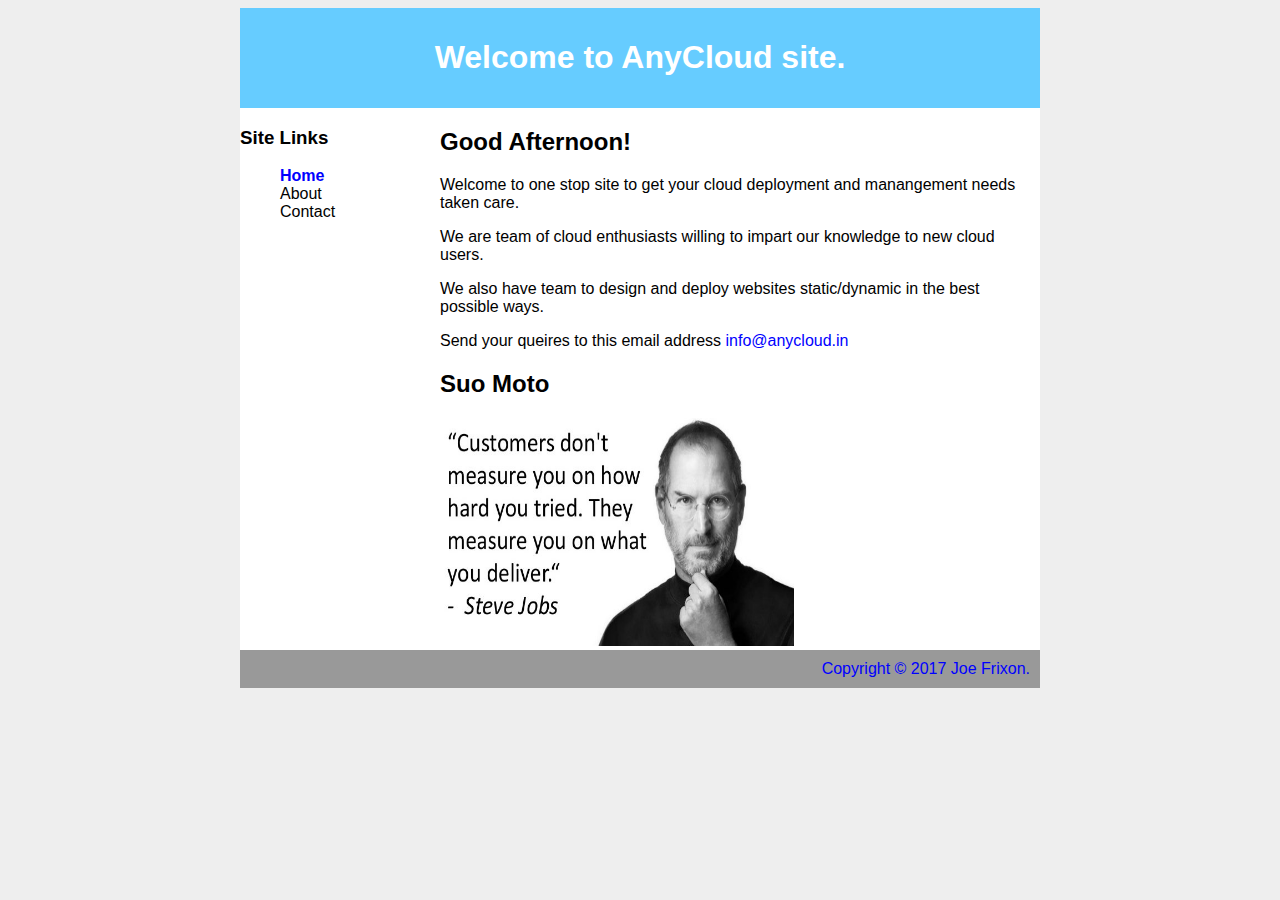
<file: index.html>
<!DOCTYPE html>
<html>
<head>
	<title>AnyCloud</title>
	<link rel="stylesheet" type="text/css" href="style.css">
</head>
<body>
	<div id="container">
		<div id="header">
			<h1> Welcome to AnyCloud site.<h1>

		</div>
		<div id="content">
			<div id="nav">
			<h3>Site Links</h3>
			<ul>
				<li><a class="selected" href="">Home</a></li>
				<li>About</li>
				<li>Contact</li>
			</ul>
			</div>
			<div id="main">
				<h2>
					<script language="JavaScript"> 
					var myDate = new Date(); 
					if ( myDate.getHours() < 12 )  
						{ 
						    document.write("Good Morning!"); 
						} 
					else 
					if ( myDate.getHours() >= 12 && myDate.getHours() <= 17 ) 
						{ 
						    document.write("Good Afternoon!"); 
						} 
					else 
					if ( myDate.getHours() > 17 && myDate.getHours() <= 24 ) 
						{ 
						    document.write("Good Evening!"); 
						} 
					</script> 
				
				</h2>
			<p>Welcome to one stop site to get your cloud deployment and manangement needs taken care.</p>
			<p>We are team of cloud enthusiasts willing to impart our knowledge to new cloud users.</p>
			<p>We also have team to design and deploy websites static/dynamic in the best possible ways.</p>
			<p>Send your queires to this email address <a href="mailto:joef@anycloud.in">info@anycloud.in</a> </p>
			<h2>Suo Moto</h2>
			<img src="Customer.jpg" alt="Customer is always Right" style="width:354px;height:228px;">
			</div>
		<div id="footer">
		Copyright &copy; 2017 Joe Frixon.
		</div>


	</div>

</body>
</html>
</file>
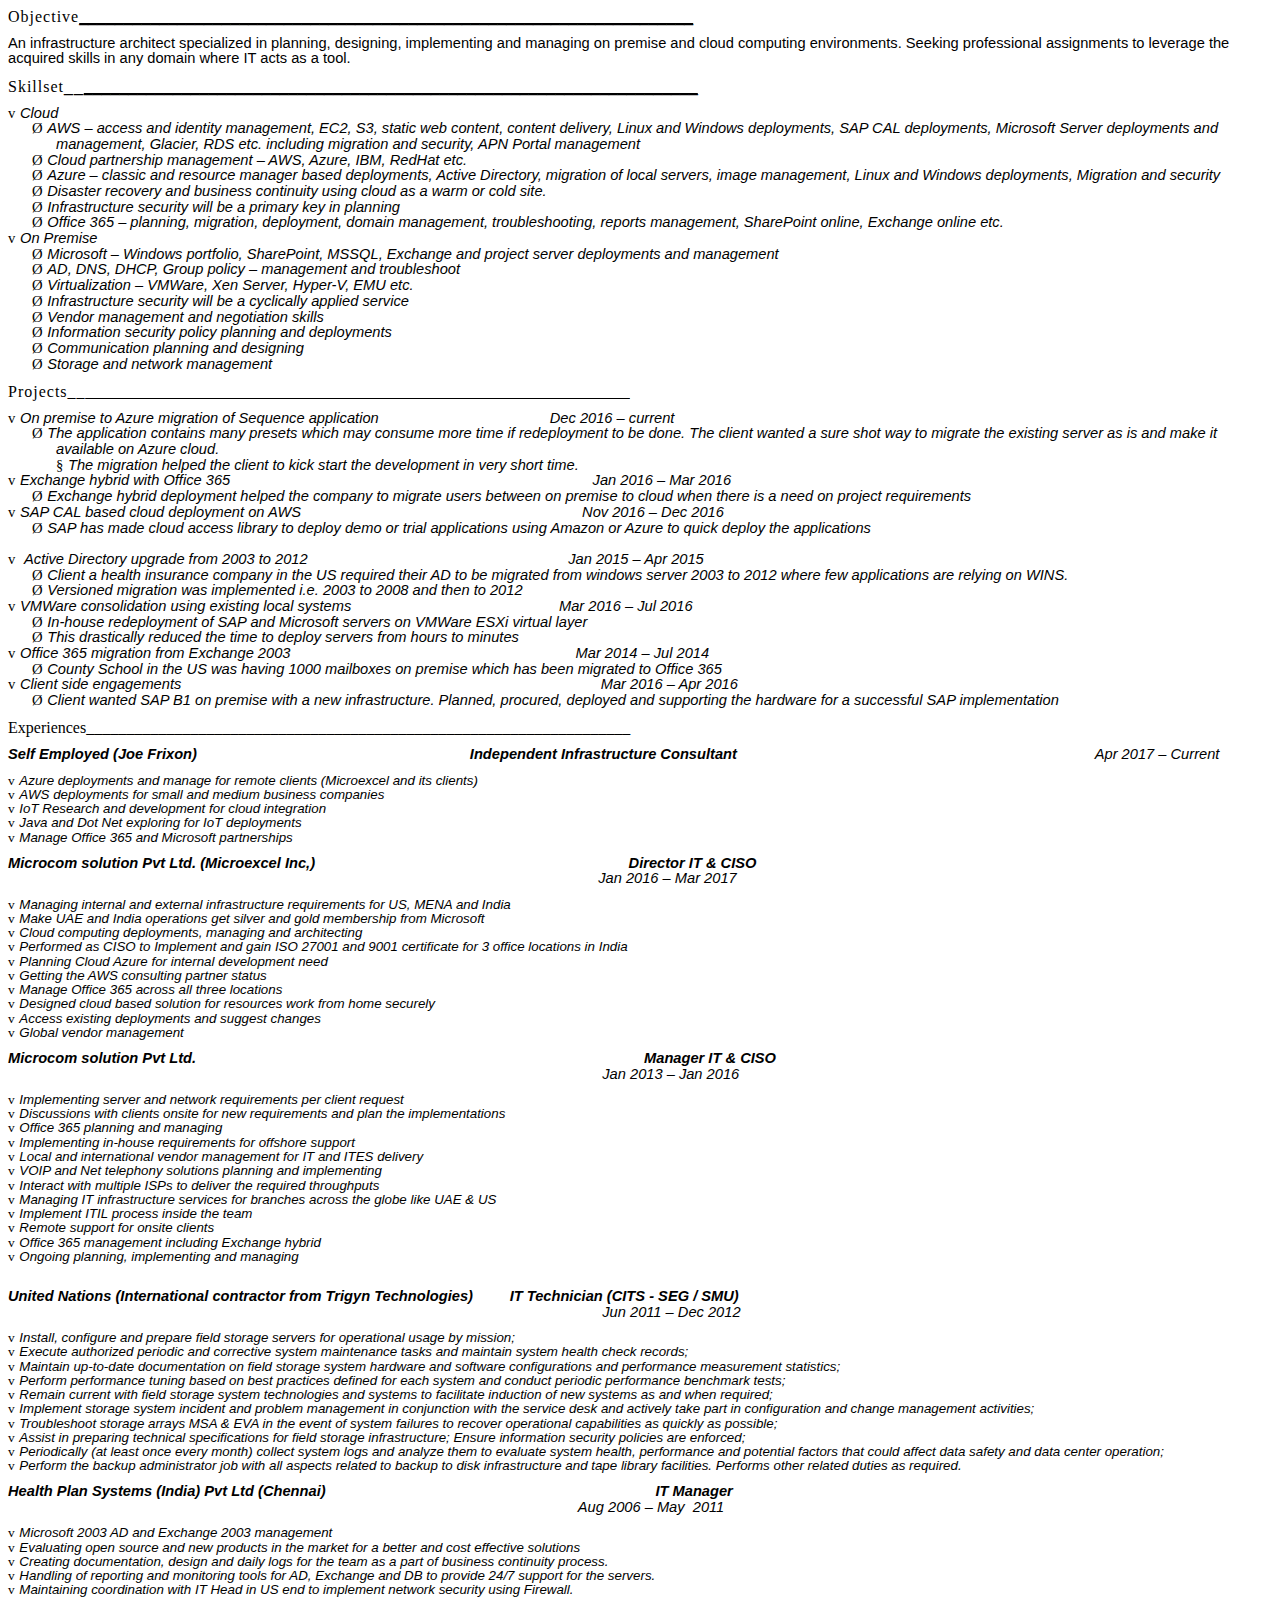
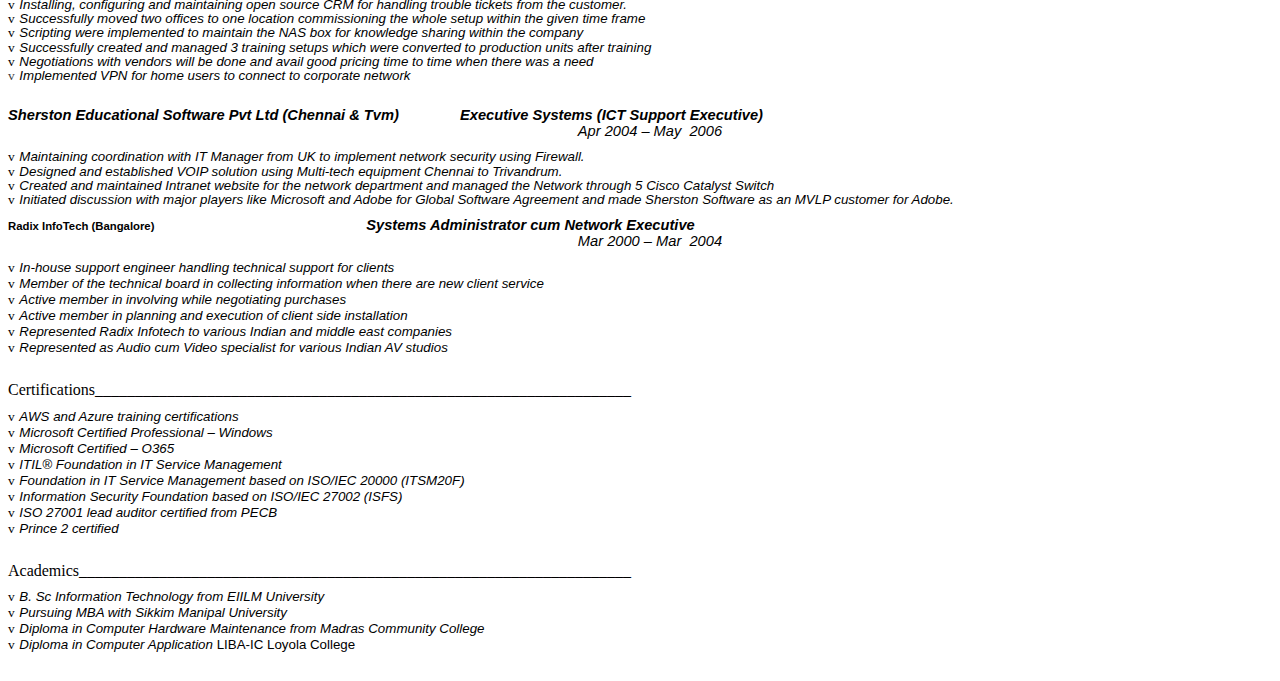
<file: cv/index.html>
<html xmlns:v="urn:schemas-microsoft-com:vml"
xmlns:o="urn:schemas-microsoft-com:office:office"
xmlns:w="urn:schemas-microsoft-com:office:word"
xmlns:m="http://schemas.microsoft.com/office/2004/12/omml"
xmlns="http://www.w3.org/TR/REC-html40">

<head>
<meta http-equiv=Content-Type content="text/html; charset=windows-1252">
<meta name=ProgId content=Word.Document>
<meta name=Generator content="Microsoft Word 15">
<meta name=Originator content="Microsoft Word 15">
<link rel=File-List href="index_files/filelist.xml">
<!--[if gte mso 9]><xml>
 <o:DocumentProperties>
  <o:Author>Joe Frixon</o:Author>
  <o:LastAuthor>Joe Frixon</o:LastAuthor>
  <o:Revision>2</o:Revision>
  <o:TotalTime>2</o:TotalTime>
  <o:Created>2017-06-08T07:17:00Z</o:Created>
  <o:LastSaved>2017-06-08T07:17:00Z</o:LastSaved>
  <o:Pages>4</o:Pages>
  <o:Words>1504</o:Words>
  <o:Characters>8575</o:Characters>
  <o:Lines>71</o:Lines>
  <o:Paragraphs>20</o:Paragraphs>
  <o:CharactersWithSpaces>10059</o:CharactersWithSpaces>
  <o:Version>16.00</o:Version>
 </o:DocumentProperties>
 <o:OfficeDocumentSettings>
  <o:RelyOnVML/>
  <o:AllowPNG/>
 </o:OfficeDocumentSettings>
</xml><![endif]-->
<link rel=themeData href="index_files/themedata.thmx">
<link rel=colorSchemeMapping href="index_files/colorschememapping.xml">
<!--[if gte mso 9]><xml>
 <w:WordDocument>
  <w:SpellingState>Clean</w:SpellingState>
  <w:GrammarState>Clean</w:GrammarState>
  <w:TrackMoves>false</w:TrackMoves>
  <w:TrackFormatting/>
  <w:PunctuationKerning/>
  <w:ValidateAgainstSchemas/>
  <w:SaveIfXMLInvalid>false</w:SaveIfXMLInvalid>
  <w:IgnoreMixedContent>false</w:IgnoreMixedContent>
  <w:AlwaysShowPlaceholderText>false</w:AlwaysShowPlaceholderText>
  <w:DoNotPromoteQF/>
  <w:LidThemeOther>EN-US</w:LidThemeOther>
  <w:LidThemeAsian>X-NONE</w:LidThemeAsian>
  <w:LidThemeComplexScript>TA</w:LidThemeComplexScript>
  <w:Compatibility>
   <w:BreakWrappedTables/>
   <w:SnapToGridInCell/>
   <w:WrapTextWithPunct/>
   <w:UseAsianBreakRules/>
   <w:DontGrowAutofit/>
   <w:SplitPgBreakAndParaMark/>
   <w:EnableOpenTypeKerning/>
   <w:DontFlipMirrorIndents/>
   <w:OverrideTableStyleHps/>
  </w:Compatibility>
  <m:mathPr>
   <m:mathFont m:val="Cambria Math"/>
   <m:brkBin m:val="before"/>
   <m:brkBinSub m:val="&#45;-"/>
   <m:smallFrac m:val="off"/>
   <m:dispDef/>
   <m:lMargin m:val="0"/>
   <m:rMargin m:val="0"/>
   <m:defJc m:val="centerGroup"/>
   <m:wrapIndent m:val="1440"/>
   <m:intLim m:val="subSup"/>
   <m:naryLim m:val="undOvr"/>
  </m:mathPr></w:WordDocument>
</xml><![endif]--><!--[if gte mso 9]><xml>
 <w:LatentStyles DefLockedState="false" DefUnhideWhenUsed="false"
  DefSemiHidden="false" DefQFormat="false" DefPriority="99"
  LatentStyleCount="374">
  <w:LsdException Locked="false" Priority="0" QFormat="true" Name="Normal"/>
  <w:LsdException Locked="false" Priority="9" QFormat="true" Name="heading 1"/>
  <w:LsdException Locked="false" Priority="9" SemiHidden="true"
   UnhideWhenUsed="true" QFormat="true" Name="heading 2"/>
  <w:LsdException Locked="false" Priority="9" SemiHidden="true"
   UnhideWhenUsed="true" QFormat="true" Name="heading 3"/>
  <w:LsdException Locked="false" Priority="9" SemiHidden="true"
   UnhideWhenUsed="true" QFormat="true" Name="heading 4"/>
  <w:LsdException Locked="false" Priority="9" SemiHidden="true"
   UnhideWhenUsed="true" QFormat="true" Name="heading 5"/>
  <w:LsdException Locked="false" Priority="9" SemiHidden="true"
   UnhideWhenUsed="true" QFormat="true" Name="heading 6"/>
  <w:LsdException Locked="false" Priority="9" SemiHidden="true"
   UnhideWhenUsed="true" QFormat="true" Name="heading 7"/>
  <w:LsdException Locked="false" Priority="9" SemiHidden="true"
   UnhideWhenUsed="true" QFormat="true" Name="heading 8"/>
  <w:LsdException Locked="false" Priority="9" SemiHidden="true"
   UnhideWhenUsed="true" QFormat="true" Name="heading 9"/>
  <w:LsdException Locked="false" SemiHidden="true" UnhideWhenUsed="true"
   Name="index 1"/>
  <w:LsdException Locked="false" SemiHidden="true" UnhideWhenUsed="true"
   Name="index 2"/>
  <w:LsdException Locked="false" SemiHidden="true" UnhideWhenUsed="true"
   Name="index 3"/>
  <w:LsdException Locked="false" SemiHidden="true" UnhideWhenUsed="true"
   Name="index 4"/>
  <w:LsdException Locked="false" SemiHidden="true" UnhideWhenUsed="true"
   Name="index 5"/>
  <w:LsdException Locked="false" SemiHidden="true" UnhideWhenUsed="true"
   Name="index 6"/>
  <w:LsdException Locked="false" SemiHidden="true" UnhideWhenUsed="true"
   Name="index 7"/>
  <w:LsdException Locked="false" SemiHidden="true" UnhideWhenUsed="true"
   Name="index 8"/>
  <w:LsdException Locked="false" SemiHidden="true" UnhideWhenUsed="true"
   Name="index 9"/>
  <w:LsdException Locked="false" Priority="39" SemiHidden="true"
   UnhideWhenUsed="true" Name="toc 1"/>
  <w:LsdException Locked="false" Priority="39" SemiHidden="true"
   UnhideWhenUsed="true" Name="toc 2"/>
  <w:LsdException Locked="false" Priority="39" SemiHidden="true"
   UnhideWhenUsed="true" Name="toc 3"/>
  <w:LsdException Locked="false" Priority="39" SemiHidden="true"
   UnhideWhenUsed="true" Name="toc 4"/>
  <w:LsdException Locked="false" Priority="39" SemiHidden="true"
   UnhideWhenUsed="true" Name="toc 5"/>
  <w:LsdException Locked="false" Priority="39" SemiHidden="true"
   UnhideWhenUsed="true" Name="toc 6"/>
  <w:LsdException Locked="false" Priority="39" SemiHidden="true"
   UnhideWhenUsed="true" Name="toc 7"/>
  <w:LsdException Locked="false" Priority="39" SemiHidden="true"
   UnhideWhenUsed="true" Name="toc 8"/>
  <w:LsdException Locked="false" Priority="39" SemiHidden="true"
   UnhideWhenUsed="true" Name="toc 9"/>
  <w:LsdException Locked="false" SemiHidden="true" UnhideWhenUsed="true"
   Name="Normal Indent"/>
  <w:LsdException Locked="false" SemiHidden="true" UnhideWhenUsed="true"
   Name="footnote text"/>
  <w:LsdException Locked="false" SemiHidden="true" UnhideWhenUsed="true"
   Name="annotation text"/>
  <w:LsdException Locked="false" SemiHidden="true" UnhideWhenUsed="true"
   Name="header"/>
  <w:LsdException Locked="false" SemiHidden="true" UnhideWhenUsed="true"
   Name="footer"/>
  <w:LsdException Locked="false" SemiHidden="true" UnhideWhenUsed="true"
   Name="index heading"/>
  <w:LsdException Locked="false" Priority="35" SemiHidden="true"
   UnhideWhenUsed="true" QFormat="true" Name="caption"/>
  <w:LsdException Locked="false" SemiHidden="true" UnhideWhenUsed="true"
   Name="table of figures"/>
  <w:LsdException Locked="false" SemiHidden="true" UnhideWhenUsed="true"
   Name="envelope address"/>
  <w:LsdException Locked="false" SemiHidden="true" UnhideWhenUsed="true"
   Name="envelope return"/>
  <w:LsdException Locked="false" SemiHidden="true" UnhideWhenUsed="true"
   Name="footnote reference"/>
  <w:LsdException Locked="false" SemiHidden="true" UnhideWhenUsed="true"
   Name="annotation reference"/>
  <w:LsdException Locked="false" SemiHidden="true" UnhideWhenUsed="true"
   Name="line number"/>
  <w:LsdException Locked="false" SemiHidden="true" UnhideWhenUsed="true"
   Name="page number"/>
  <w:LsdException Locked="false" SemiHidden="true" UnhideWhenUsed="true"
   Name="endnote reference"/>
  <w:LsdException Locked="false" SemiHidden="true" UnhideWhenUsed="true"
   Name="endnote text"/>
  <w:LsdException Locked="false" SemiHidden="true" UnhideWhenUsed="true"
   Name="table of authorities"/>
  <w:LsdException Locked="false" SemiHidden="true" UnhideWhenUsed="true"
   Name="macro"/>
  <w:LsdException Locked="false" SemiHidden="true" UnhideWhenUsed="true"
   Name="toa heading"/>
  <w:LsdException Locked="false" SemiHidden="true" UnhideWhenUsed="true"
   Name="List"/>
  <w:LsdException Locked="false" SemiHidden="true" UnhideWhenUsed="true"
   Name="List Bullet"/>
  <w:LsdException Locked="false" SemiHidden="true" UnhideWhenUsed="true"
   Name="List Number"/>
  <w:LsdException Locked="false" SemiHidden="true" UnhideWhenUsed="true"
   Name="List 2"/>
  <w:LsdException Locked="false" SemiHidden="true" UnhideWhenUsed="true"
   Name="List 3"/>
  <w:LsdException Locked="false" SemiHidden="true" UnhideWhenUsed="true"
   Name="List 4"/>
  <w:LsdException Locked="false" SemiHidden="true" UnhideWhenUsed="true"
   Name="List 5"/>
  <w:LsdException Locked="false" SemiHidden="true" UnhideWhenUsed="true"
   Name="List Bullet 2"/>
  <w:LsdException Locked="false" SemiHidden="true" UnhideWhenUsed="true"
   Name="List Bullet 3"/>
  <w:LsdException Locked="false" SemiHidden="true" UnhideWhenUsed="true"
   Name="List Bullet 4"/>
  <w:LsdException Locked="false" SemiHidden="true" UnhideWhenUsed="true"
   Name="List Bullet 5"/>
  <w:LsdException Locked="false" SemiHidden="true" UnhideWhenUsed="true"
   Name="List Number 2"/>
  <w:LsdException Locked="false" SemiHidden="true" UnhideWhenUsed="true"
   Name="List Number 3"/>
  <w:LsdException Locked="false" SemiHidden="true" UnhideWhenUsed="true"
   Name="List Number 4"/>
  <w:LsdException Locked="false" SemiHidden="true" UnhideWhenUsed="true"
   Name="List Number 5"/>
  <w:LsdException Locked="false" Priority="10" QFormat="true" Name="Title"/>
  <w:LsdException Locked="false" SemiHidden="true" UnhideWhenUsed="true"
   Name="Closing"/>
  <w:LsdException Locked="false" SemiHidden="true" UnhideWhenUsed="true"
   Name="Signature"/>
  <w:LsdException Locked="false" Priority="1" SemiHidden="true"
   UnhideWhenUsed="true" Name="Default Paragraph Font"/>
  <w:LsdException Locked="false" SemiHidden="true" UnhideWhenUsed="true"
   Name="Body Text"/>
  <w:LsdException Locked="false" SemiHidden="true" UnhideWhenUsed="true"
   Name="Body Text Indent"/>
  <w:LsdException Locked="false" SemiHidden="true" UnhideWhenUsed="true"
   Name="List Continue"/>
  <w:LsdException Locked="false" SemiHidden="true" UnhideWhenUsed="true"
   Name="List Continue 2"/>
  <w:LsdException Locked="false" SemiHidden="true" UnhideWhenUsed="true"
   Name="List Continue 3"/>
  <w:LsdException Locked="false" SemiHidden="true" UnhideWhenUsed="true"
   Name="List Continue 4"/>
  <w:LsdException Locked="false" SemiHidden="true" UnhideWhenUsed="true"
   Name="List Continue 5"/>
  <w:LsdException Locked="false" SemiHidden="true" UnhideWhenUsed="true"
   Name="Message Header"/>
  <w:LsdException Locked="false" Priority="11" QFormat="true" Name="Subtitle"/>
  <w:LsdException Locked="false" SemiHidden="true" UnhideWhenUsed="true"
   Name="Salutation"/>
  <w:LsdException Locked="false" SemiHidden="true" UnhideWhenUsed="true"
   Name="Date"/>
  <w:LsdException Locked="false" SemiHidden="true" UnhideWhenUsed="true"
   Name="Body Text First Indent"/>
  <w:LsdException Locked="false" SemiHidden="true" UnhideWhenUsed="true"
   Name="Body Text First Indent 2"/>
  <w:LsdException Locked="false" SemiHidden="true" UnhideWhenUsed="true"
   Name="Note Heading"/>
  <w:LsdException Locked="false" SemiHidden="true" UnhideWhenUsed="true"
   Name="Body Text 2"/>
  <w:LsdException Locked="false" SemiHidden="true" UnhideWhenUsed="true"
   Name="Body Text 3"/>
  <w:LsdException Locked="false" SemiHidden="true" UnhideWhenUsed="true"
   Name="Body Text Indent 2"/>
  <w:LsdException Locked="false" SemiHidden="true" UnhideWhenUsed="true"
   Name="Body Text Indent 3"/>
  <w:LsdException Locked="false" SemiHidden="true" UnhideWhenUsed="true"
   Name="Block Text"/>
  <w:LsdException Locked="false" SemiHidden="true" UnhideWhenUsed="true"
   Name="Hyperlink"/>
  <w:LsdException Locked="false" SemiHidden="true" UnhideWhenUsed="true"
   Name="FollowedHyperlink"/>
  <w:LsdException Locked="false" Priority="22" QFormat="true" Name="Strong"/>
  <w:LsdException Locked="false" Priority="20" QFormat="true" Name="Emphasis"/>
  <w:LsdException Locked="false" SemiHidden="true" UnhideWhenUsed="true"
   Name="Document Map"/>
  <w:LsdException Locked="false" SemiHidden="true" UnhideWhenUsed="true"
   Name="Plain Text"/>
  <w:LsdException Locked="false" SemiHidden="true" UnhideWhenUsed="true"
   Name="E-mail Signature"/>
  <w:LsdException Locked="false" SemiHidden="true" UnhideWhenUsed="true"
   Name="HTML Top of Form"/>
  <w:LsdException Locked="false" SemiHidden="true" UnhideWhenUsed="true"
   Name="HTML Bottom of Form"/>
  <w:LsdException Locked="false" SemiHidden="true" UnhideWhenUsed="true"
   Name="Normal (Web)"/>
  <w:LsdException Locked="false" SemiHidden="true" UnhideWhenUsed="true"
   Name="HTML Acronym"/>
  <w:LsdException Locked="false" SemiHidden="true" UnhideWhenUsed="true"
   Name="HTML Address"/>
  <w:LsdException Locked="false" SemiHidden="true" UnhideWhenUsed="true"
   Name="HTML Cite"/>
  <w:LsdException Locked="false" SemiHidden="true" UnhideWhenUsed="true"
   Name="HTML Code"/>
  <w:LsdException Locked="false" SemiHidden="true" UnhideWhenUsed="true"
   Name="HTML Definition"/>
  <w:LsdException Locked="false" SemiHidden="true" UnhideWhenUsed="true"
   Name="HTML Keyboard"/>
  <w:LsdException Locked="false" SemiHidden="true" UnhideWhenUsed="true"
   Name="HTML Preformatted"/>
  <w:LsdException Locked="false" SemiHidden="true" UnhideWhenUsed="true"
   Name="HTML Sample"/>
  <w:LsdException Locked="false" SemiHidden="true" UnhideWhenUsed="true"
   Name="HTML Typewriter"/>
  <w:LsdException Locked="false" SemiHidden="true" UnhideWhenUsed="true"
   Name="HTML Variable"/>
  <w:LsdException Locked="false" SemiHidden="true" UnhideWhenUsed="true"
   Name="Normal Table"/>
  <w:LsdException Locked="false" SemiHidden="true" UnhideWhenUsed="true"
   Name="annotation subject"/>
  <w:LsdException Locked="false" SemiHidden="true" UnhideWhenUsed="true"
   Name="No List"/>
  <w:LsdException Locked="false" SemiHidden="true" UnhideWhenUsed="true"
   Name="Outline List 1"/>
  <w:LsdException Locked="false" SemiHidden="true" UnhideWhenUsed="true"
   Name="Outline List 2"/>
  <w:LsdException Locked="false" SemiHidden="true" UnhideWhenUsed="true"
   Name="Outline List 3"/>
  <w:LsdException Locked="false" SemiHidden="true" UnhideWhenUsed="true"
   Name="Table Simple 1"/>
  <w:LsdException Locked="false" SemiHidden="true" UnhideWhenUsed="true"
   Name="Table Simple 2"/>
  <w:LsdException Locked="false" SemiHidden="true" UnhideWhenUsed="true"
   Name="Table Simple 3"/>
  <w:LsdException Locked="false" SemiHidden="true" UnhideWhenUsed="true"
   Name="Table Classic 1"/>
  <w:LsdException Locked="false" SemiHidden="true" UnhideWhenUsed="true"
   Name="Table Classic 2"/>
  <w:LsdException Locked="false" SemiHidden="true" UnhideWhenUsed="true"
   Name="Table Classic 3"/>
  <w:LsdException Locked="false" SemiHidden="true" UnhideWhenUsed="true"
   Name="Table Classic 4"/>
  <w:LsdException Locked="false" SemiHidden="true" UnhideWhenUsed="true"
   Name="Table Colorful 1"/>
  <w:LsdException Locked="false" SemiHidden="true" UnhideWhenUsed="true"
   Name="Table Colorful 2"/>
  <w:LsdException Locked="false" SemiHidden="true" UnhideWhenUsed="true"
   Name="Table Colorful 3"/>
  <w:LsdException Locked="false" SemiHidden="true" UnhideWhenUsed="true"
   Name="Table Columns 1"/>
  <w:LsdException Locked="false" SemiHidden="true" UnhideWhenUsed="true"
   Name="Table Columns 2"/>
  <w:LsdException Locked="false" SemiHidden="true" UnhideWhenUsed="true"
   Name="Table Columns 3"/>
  <w:LsdException Locked="false" SemiHidden="true" UnhideWhenUsed="true"
   Name="Table Columns 4"/>
  <w:LsdException Locked="false" SemiHidden="true" UnhideWhenUsed="true"
   Name="Table Columns 5"/>
  <w:LsdException Locked="false" SemiHidden="true" UnhideWhenUsed="true"
   Name="Table Grid 1"/>
  <w:LsdException Locked="false" SemiHidden="true" UnhideWhenUsed="true"
   Name="Table Grid 2"/>
  <w:LsdException Locked="false" SemiHidden="true" UnhideWhenUsed="true"
   Name="Table Grid 3"/>
  <w:LsdException Locked="false" SemiHidden="true" UnhideWhenUsed="true"
   Name="Table Grid 4"/>
  <w:LsdException Locked="false" SemiHidden="true" UnhideWhenUsed="true"
   Name="Table Grid 5"/>
  <w:LsdException Locked="false" SemiHidden="true" UnhideWhenUsed="true"
   Name="Table Grid 6"/>
  <w:LsdException Locked="false" SemiHidden="true" UnhideWhenUsed="true"
   Name="Table Grid 7"/>
  <w:LsdException Locked="false" SemiHidden="true" UnhideWhenUsed="true"
   Name="Table Grid 8"/>
  <w:LsdException Locked="false" SemiHidden="true" UnhideWhenUsed="true"
   Name="Table List 1"/>
  <w:LsdException Locked="false" SemiHidden="true" UnhideWhenUsed="true"
   Name="Table List 2"/>
  <w:LsdException Locked="false" SemiHidden="true" UnhideWhenUsed="true"
   Name="Table List 3"/>
  <w:LsdException Locked="false" SemiHidden="true" UnhideWhenUsed="true"
   Name="Table List 4"/>
  <w:LsdException Locked="false" SemiHidden="true" UnhideWhenUsed="true"
   Name="Table List 5"/>
  <w:LsdException Locked="false" SemiHidden="true" UnhideWhenUsed="true"
   Name="Table List 6"/>
  <w:LsdException Locked="false" SemiHidden="true" UnhideWhenUsed="true"
   Name="Table List 7"/>
  <w:LsdException Locked="false" SemiHidden="true" UnhideWhenUsed="true"
   Name="Table List 8"/>
  <w:LsdException Locked="false" SemiHidden="true" UnhideWhenUsed="true"
   Name="Table 3D effects 1"/>
  <w:LsdException Locked="false" SemiHidden="true" UnhideWhenUsed="true"
   Name="Table 3D effects 2"/>
  <w:LsdException Locked="false" SemiHidden="true" UnhideWhenUsed="true"
   Name="Table 3D effects 3"/>
  <w:LsdException Locked="false" SemiHidden="true" UnhideWhenUsed="true"
   Name="Table Contemporary"/>
  <w:LsdException Locked="false" SemiHidden="true" UnhideWhenUsed="true"
   Name="Table Elegant"/>
  <w:LsdException Locked="false" SemiHidden="true" UnhideWhenUsed="true"
   Name="Table Professional"/>
  <w:LsdException Locked="false" SemiHidden="true" UnhideWhenUsed="true"
   Name="Table Subtle 1"/>
  <w:LsdException Locked="false" SemiHidden="true" UnhideWhenUsed="true"
   Name="Table Subtle 2"/>
  <w:LsdException Locked="false" SemiHidden="true" UnhideWhenUsed="true"
   Name="Table Web 1"/>
  <w:LsdException Locked="false" SemiHidden="true" UnhideWhenUsed="true"
   Name="Table Web 2"/>
  <w:LsdException Locked="false" SemiHidden="true" UnhideWhenUsed="true"
   Name="Table Web 3"/>
  <w:LsdException Locked="false" SemiHidden="true" UnhideWhenUsed="true"
   Name="Balloon Text"/>
  <w:LsdException Locked="false" Priority="39" Name="Table Grid"/>
  <w:LsdException Locked="false" SemiHidden="true" UnhideWhenUsed="true"
   Name="Table Theme"/>
  <w:LsdException Locked="false" SemiHidden="true" Name="Placeholder Text"/>
  <w:LsdException Locked="false" Priority="1" QFormat="true" Name="No Spacing"/>
  <w:LsdException Locked="false" Priority="60" Name="Light Shading"/>
  <w:LsdException Locked="false" Priority="61" Name="Light List"/>
  <w:LsdException Locked="false" Priority="62" Name="Light Grid"/>
  <w:LsdException Locked="false" Priority="63" Name="Medium Shading 1"/>
  <w:LsdException Locked="false" Priority="64" Name="Medium Shading 2"/>
  <w:LsdException Locked="false" Priority="65" Name="Medium List 1"/>
  <w:LsdException Locked="false" Priority="66" Name="Medium List 2"/>
  <w:LsdException Locked="false" Priority="67" Name="Medium Grid 1"/>
  <w:LsdException Locked="false" Priority="68" Name="Medium Grid 2"/>
  <w:LsdException Locked="false" Priority="69" Name="Medium Grid 3"/>
  <w:LsdException Locked="false" Priority="70" Name="Dark List"/>
  <w:LsdException Locked="false" Priority="71" Name="Colorful Shading"/>
  <w:LsdException Locked="false" Priority="72" Name="Colorful List"/>
  <w:LsdException Locked="false" Priority="73" Name="Colorful Grid"/>
  <w:LsdException Locked="false" Priority="60" Name="Light Shading Accent 1"/>
  <w:LsdException Locked="false" Priority="61" Name="Light List Accent 1"/>
  <w:LsdException Locked="false" Priority="62" Name="Light Grid Accent 1"/>
  <w:LsdException Locked="false" Priority="63" Name="Medium Shading 1 Accent 1"/>
  <w:LsdException Locked="false" Priority="64" Name="Medium Shading 2 Accent 1"/>
  <w:LsdException Locked="false" Priority="65" Name="Medium List 1 Accent 1"/>
  <w:LsdException Locked="false" SemiHidden="true" Name="Revision"/>
  <w:LsdException Locked="false" Priority="34" QFormat="true"
   Name="List Paragraph"/>
  <w:LsdException Locked="false" Priority="29" QFormat="true" Name="Quote"/>
  <w:LsdException Locked="false" Priority="30" QFormat="true"
   Name="Intense Quote"/>
  <w:LsdException Locked="false" Priority="66" Name="Medium List 2 Accent 1"/>
  <w:LsdException Locked="false" Priority="67" Name="Medium Grid 1 Accent 1"/>
  <w:LsdException Locked="false" Priority="68" Name="Medium Grid 2 Accent 1"/>
  <w:LsdException Locked="false" Priority="69" Name="Medium Grid 3 Accent 1"/>
  <w:LsdException Locked="false" Priority="70" Name="Dark List Accent 1"/>
  <w:LsdException Locked="false" Priority="71" Name="Colorful Shading Accent 1"/>
  <w:LsdException Locked="false" Priority="72" Name="Colorful List Accent 1"/>
  <w:LsdException Locked="false" Priority="73" Name="Colorful Grid Accent 1"/>
  <w:LsdException Locked="false" Priority="60" Name="Light Shading Accent 2"/>
  <w:LsdException Locked="false" Priority="61" Name="Light List Accent 2"/>
  <w:LsdException Locked="false" Priority="62" Name="Light Grid Accent 2"/>
  <w:LsdException Locked="false" Priority="63" Name="Medium Shading 1 Accent 2"/>
  <w:LsdException Locked="false" Priority="64" Name="Medium Shading 2 Accent 2"/>
  <w:LsdException Locked="false" Priority="65" Name="Medium List 1 Accent 2"/>
  <w:LsdException Locked="false" Priority="66" Name="Medium List 2 Accent 2"/>
  <w:LsdException Locked="false" Priority="67" Name="Medium Grid 1 Accent 2"/>
  <w:LsdException Locked="false" Priority="68" Name="Medium Grid 2 Accent 2"/>
  <w:LsdException Locked="false" Priority="69" Name="Medium Grid 3 Accent 2"/>
  <w:LsdException Locked="false" Priority="70" Name="Dark List Accent 2"/>
  <w:LsdException Locked="false" Priority="71" Name="Colorful Shading Accent 2"/>
  <w:LsdException Locked="false" Priority="72" Name="Colorful List Accent 2"/>
  <w:LsdException Locked="false" Priority="73" Name="Colorful Grid Accent 2"/>
  <w:LsdException Locked="false" Priority="60" Name="Light Shading Accent 3"/>
  <w:LsdException Locked="false" Priority="61" Name="Light List Accent 3"/>
  <w:LsdException Locked="false" Priority="62" Name="Light Grid Accent 3"/>
  <w:LsdException Locked="false" Priority="63" Name="Medium Shading 1 Accent 3"/>
  <w:LsdException Locked="false" Priority="64" Name="Medium Shading 2 Accent 3"/>
  <w:LsdException Locked="false" Priority="65" Name="Medium List 1 Accent 3"/>
  <w:LsdException Locked="false" Priority="66" Name="Medium List 2 Accent 3"/>
  <w:LsdException Locked="false" Priority="67" Name="Medium Grid 1 Accent 3"/>
  <w:LsdException Locked="false" Priority="68" Name="Medium Grid 2 Accent 3"/>
  <w:LsdException Locked="false" Priority="69" Name="Medium Grid 3 Accent 3"/>
  <w:LsdException Locked="false" Priority="70" Name="Dark List Accent 3"/>
  <w:LsdException Locked="false" Priority="71" Name="Colorful Shading Accent 3"/>
  <w:LsdException Locked="false" Priority="72" Name="Colorful List Accent 3"/>
  <w:LsdException Locked="false" Priority="73" Name="Colorful Grid Accent 3"/>
  <w:LsdException Locked="false" Priority="60" Name="Light Shading Accent 4"/>
  <w:LsdException Locked="false" Priority="61" Name="Light List Accent 4"/>
  <w:LsdException Locked="false" Priority="62" Name="Light Grid Accent 4"/>
  <w:LsdException Locked="false" Priority="63" Name="Medium Shading 1 Accent 4"/>
  <w:LsdException Locked="false" Priority="64" Name="Medium Shading 2 Accent 4"/>
  <w:LsdException Locked="false" Priority="65" Name="Medium List 1 Accent 4"/>
  <w:LsdException Locked="false" Priority="66" Name="Medium List 2 Accent 4"/>
  <w:LsdException Locked="false" Priority="67" Name="Medium Grid 1 Accent 4"/>
  <w:LsdException Locked="false" Priority="68" Name="Medium Grid 2 Accent 4"/>
  <w:LsdException Locked="false" Priority="69" Name="Medium Grid 3 Accent 4"/>
  <w:LsdException Locked="false" Priority="70" Name="Dark List Accent 4"/>
  <w:LsdException Locked="false" Priority="71" Name="Colorful Shading Accent 4"/>
  <w:LsdException Locked="false" Priority="72" Name="Colorful List Accent 4"/>
  <w:LsdException Locked="false" Priority="73" Name="Colorful Grid Accent 4"/>
  <w:LsdException Locked="false" Priority="60" Name="Light Shading Accent 5"/>
  <w:LsdException Locked="false" Priority="61" Name="Light List Accent 5"/>
  <w:LsdException Locked="false" Priority="62" Name="Light Grid Accent 5"/>
  <w:LsdException Locked="false" Priority="63" Name="Medium Shading 1 Accent 5"/>
  <w:LsdException Locked="false" Priority="64" Name="Medium Shading 2 Accent 5"/>
  <w:LsdException Locked="false" Priority="65" Name="Medium List 1 Accent 5"/>
  <w:LsdException Locked="false" Priority="66" Name="Medium List 2 Accent 5"/>
  <w:LsdException Locked="false" Priority="67" Name="Medium Grid 1 Accent 5"/>
  <w:LsdException Locked="false" Priority="68" Name="Medium Grid 2 Accent 5"/>
  <w:LsdException Locked="false" Priority="69" Name="Medium Grid 3 Accent 5"/>
  <w:LsdException Locked="false" Priority="70" Name="Dark List Accent 5"/>
  <w:LsdException Locked="false" Priority="71" Name="Colorful Shading Accent 5"/>
  <w:LsdException Locked="false" Priority="72" Name="Colorful List Accent 5"/>
  <w:LsdException Locked="false" Priority="73" Name="Colorful Grid Accent 5"/>
  <w:LsdException Locked="false" Priority="60" Name="Light Shading Accent 6"/>
  <w:LsdException Locked="false" Priority="61" Name="Light List Accent 6"/>
  <w:LsdException Locked="false" Priority="62" Name="Light Grid Accent 6"/>
  <w:LsdException Locked="false" Priority="63" Name="Medium Shading 1 Accent 6"/>
  <w:LsdException Locked="false" Priority="64" Name="Medium Shading 2 Accent 6"/>
  <w:LsdException Locked="false" Priority="65" Name="Medium List 1 Accent 6"/>
  <w:LsdException Locked="false" Priority="66" Name="Medium List 2 Accent 6"/>
  <w:LsdException Locked="false" Priority="67" Name="Medium Grid 1 Accent 6"/>
  <w:LsdException Locked="false" Priority="68" Name="Medium Grid 2 Accent 6"/>
  <w:LsdException Locked="false" Priority="69" Name="Medium Grid 3 Accent 6"/>
  <w:LsdException Locked="false" Priority="70" Name="Dark List Accent 6"/>
  <w:LsdException Locked="false" Priority="71" Name="Colorful Shading Accent 6"/>
  <w:LsdException Locked="false" Priority="72" Name="Colorful List Accent 6"/>
  <w:LsdException Locked="false" Priority="73" Name="Colorful Grid Accent 6"/>
  <w:LsdException Locked="false" Priority="19" QFormat="true"
   Name="Subtle Emphasis"/>
  <w:LsdException Locked="false" Priority="21" QFormat="true"
   Name="Intense Emphasis"/>
  <w:LsdException Locked="false" Priority="31" QFormat="true"
   Name="Subtle Reference"/>
  <w:LsdException Locked="false" Priority="32" QFormat="true"
   Name="Intense Reference"/>
  <w:LsdException Locked="false" Priority="33" QFormat="true" Name="Book Title"/>
  <w:LsdException Locked="false" Priority="37" SemiHidden="true"
   UnhideWhenUsed="true" Name="Bibliography"/>
  <w:LsdException Locked="false" Priority="39" SemiHidden="true"
   UnhideWhenUsed="true" QFormat="true" Name="TOC Heading"/>
  <w:LsdException Locked="false" Priority="41" Name="Plain Table 1"/>
  <w:LsdException Locked="false" Priority="42" Name="Plain Table 2"/>
  <w:LsdException Locked="false" Priority="43" Name="Plain Table 3"/>
  <w:LsdException Locked="false" Priority="44" Name="Plain Table 4"/>
  <w:LsdException Locked="false" Priority="45" Name="Plain Table 5"/>
  <w:LsdException Locked="false" Priority="40" Name="Grid Table Light"/>
  <w:LsdException Locked="false" Priority="46" Name="Grid Table 1 Light"/>
  <w:LsdException Locked="false" Priority="47" Name="Grid Table 2"/>
  <w:LsdException Locked="false" Priority="48" Name="Grid Table 3"/>
  <w:LsdException Locked="false" Priority="49" Name="Grid Table 4"/>
  <w:LsdException Locked="false" Priority="50" Name="Grid Table 5 Dark"/>
  <w:LsdException Locked="false" Priority="51" Name="Grid Table 6 Colorful"/>
  <w:LsdException Locked="false" Priority="52" Name="Grid Table 7 Colorful"/>
  <w:LsdException Locked="false" Priority="46"
   Name="Grid Table 1 Light Accent 1"/>
  <w:LsdException Locked="false" Priority="47" Name="Grid Table 2 Accent 1"/>
  <w:LsdException Locked="false" Priority="48" Name="Grid Table 3 Accent 1"/>
  <w:LsdException Locked="false" Priority="49" Name="Grid Table 4 Accent 1"/>
  <w:LsdException Locked="false" Priority="50" Name="Grid Table 5 Dark Accent 1"/>
  <w:LsdException Locked="false" Priority="51"
   Name="Grid Table 6 Colorful Accent 1"/>
  <w:LsdException Locked="false" Priority="52"
   Name="Grid Table 7 Colorful Accent 1"/>
  <w:LsdException Locked="false" Priority="46"
   Name="Grid Table 1 Light Accent 2"/>
  <w:LsdException Locked="false" Priority="47" Name="Grid Table 2 Accent 2"/>
  <w:LsdException Locked="false" Priority="48" Name="Grid Table 3 Accent 2"/>
  <w:LsdException Locked="false" Priority="49" Name="Grid Table 4 Accent 2"/>
  <w:LsdException Locked="false" Priority="50" Name="Grid Table 5 Dark Accent 2"/>
  <w:LsdException Locked="false" Priority="51"
   Name="Grid Table 6 Colorful Accent 2"/>
  <w:LsdException Locked="false" Priority="52"
   Name="Grid Table 7 Colorful Accent 2"/>
  <w:LsdException Locked="false" Priority="46"
   Name="Grid Table 1 Light Accent 3"/>
  <w:LsdException Locked="false" Priority="47" Name="Grid Table 2 Accent 3"/>
  <w:LsdException Locked="false" Priority="48" Name="Grid Table 3 Accent 3"/>
  <w:LsdException Locked="false" Priority="49" Name="Grid Table 4 Accent 3"/>
  <w:LsdException Locked="false" Priority="50" Name="Grid Table 5 Dark Accent 3"/>
  <w:LsdException Locked="false" Priority="51"
   Name="Grid Table 6 Colorful Accent 3"/>
  <w:LsdException Locked="false" Priority="52"
   Name="Grid Table 7 Colorful Accent 3"/>
  <w:LsdException Locked="false" Priority="46"
   Name="Grid Table 1 Light Accent 4"/>
  <w:LsdException Locked="false" Priority="47" Name="Grid Table 2 Accent 4"/>
  <w:LsdException Locked="false" Priority="48" Name="Grid Table 3 Accent 4"/>
  <w:LsdException Locked="false" Priority="49" Name="Grid Table 4 Accent 4"/>
  <w:LsdException Locked="false" Priority="50" Name="Grid Table 5 Dark Accent 4"/>
  <w:LsdException Locked="false" Priority="51"
   Name="Grid Table 6 Colorful Accent 4"/>
  <w:LsdException Locked="false" Priority="52"
   Name="Grid Table 7 Colorful Accent 4"/>
  <w:LsdException Locked="false" Priority="46"
   Name="Grid Table 1 Light Accent 5"/>
  <w:LsdException Locked="false" Priority="47" Name="Grid Table 2 Accent 5"/>
  <w:LsdException Locked="false" Priority="48" Name="Grid Table 3 Accent 5"/>
  <w:LsdException Locked="false" Priority="49" Name="Grid Table 4 Accent 5"/>
  <w:LsdException Locked="false" Priority="50" Name="Grid Table 5 Dark Accent 5"/>
  <w:LsdException Locked="false" Priority="51"
   Name="Grid Table 6 Colorful Accent 5"/>
  <w:LsdException Locked="false" Priority="52"
   Name="Grid Table 7 Colorful Accent 5"/>
  <w:LsdException Locked="false" Priority="46"
   Name="Grid Table 1 Light Accent 6"/>
  <w:LsdException Locked="false" Priority="47" Name="Grid Table 2 Accent 6"/>
  <w:LsdException Locked="false" Priority="48" Name="Grid Table 3 Accent 6"/>
  <w:LsdException Locked="false" Priority="49" Name="Grid Table 4 Accent 6"/>
  <w:LsdException Locked="false" Priority="50" Name="Grid Table 5 Dark Accent 6"/>
  <w:LsdException Locked="false" Priority="51"
   Name="Grid Table 6 Colorful Accent 6"/>
  <w:LsdException Locked="false" Priority="52"
   Name="Grid Table 7 Colorful Accent 6"/>
  <w:LsdException Locked="false" Priority="46" Name="List Table 1 Light"/>
  <w:LsdException Locked="false" Priority="47" Name="List Table 2"/>
  <w:LsdException Locked="false" Priority="48" Name="List Table 3"/>
  <w:LsdException Locked="false" Priority="49" Name="List Table 4"/>
  <w:LsdException Locked="false" Priority="50" Name="List Table 5 Dark"/>
  <w:LsdException Locked="false" Priority="51" Name="List Table 6 Colorful"/>
  <w:LsdException Locked="false" Priority="52" Name="List Table 7 Colorful"/>
  <w:LsdException Locked="false" Priority="46"
   Name="List Table 1 Light Accent 1"/>
  <w:LsdException Locked="false" Priority="47" Name="List Table 2 Accent 1"/>
  <w:LsdException Locked="false" Priority="48" Name="List Table 3 Accent 1"/>
  <w:LsdException Locked="false" Priority="49" Name="List Table 4 Accent 1"/>
  <w:LsdException Locked="false" Priority="50" Name="List Table 5 Dark Accent 1"/>
  <w:LsdException Locked="false" Priority="51"
   Name="List Table 6 Colorful Accent 1"/>
  <w:LsdException Locked="false" Priority="52"
   Name="List Table 7 Colorful Accent 1"/>
  <w:LsdException Locked="false" Priority="46"
   Name="List Table 1 Light Accent 2"/>
  <w:LsdException Locked="false" Priority="47" Name="List Table 2 Accent 2"/>
  <w:LsdException Locked="false" Priority="48" Name="List Table 3 Accent 2"/>
  <w:LsdException Locked="false" Priority="49" Name="List Table 4 Accent 2"/>
  <w:LsdException Locked="false" Priority="50" Name="List Table 5 Dark Accent 2"/>
  <w:LsdException Locked="false" Priority="51"
   Name="List Table 6 Colorful Accent 2"/>
  <w:LsdException Locked="false" Priority="52"
   Name="List Table 7 Colorful Accent 2"/>
  <w:LsdException Locked="false" Priority="46"
   Name="List Table 1 Light Accent 3"/>
  <w:LsdException Locked="false" Priority="47" Name="List Table 2 Accent 3"/>
  <w:LsdException Locked="false" Priority="48" Name="List Table 3 Accent 3"/>
  <w:LsdException Locked="false" Priority="49" Name="List Table 4 Accent 3"/>
  <w:LsdException Locked="false" Priority="50" Name="List Table 5 Dark Accent 3"/>
  <w:LsdException Locked="false" Priority="51"
   Name="List Table 6 Colorful Accent 3"/>
  <w:LsdException Locked="false" Priority="52"
   Name="List Table 7 Colorful Accent 3"/>
  <w:LsdException Locked="false" Priority="46"
   Name="List Table 1 Light Accent 4"/>
  <w:LsdException Locked="false" Priority="47" Name="List Table 2 Accent 4"/>
  <w:LsdException Locked="false" Priority="48" Name="List Table 3 Accent 4"/>
  <w:LsdException Locked="false" Priority="49" Name="List Table 4 Accent 4"/>
  <w:LsdException Locked="false" Priority="50" Name="List Table 5 Dark Accent 4"/>
  <w:LsdException Locked="false" Priority="51"
   Name="List Table 6 Colorful Accent 4"/>
  <w:LsdException Locked="false" Priority="52"
   Name="List Table 7 Colorful Accent 4"/>
  <w:LsdException Locked="false" Priority="46"
   Name="List Table 1 Light Accent 5"/>
  <w:LsdException Locked="false" Priority="47" Name="List Table 2 Accent 5"/>
  <w:LsdException Locked="false" Priority="48" Name="List Table 3 Accent 5"/>
  <w:LsdException Locked="false" Priority="49" Name="List Table 4 Accent 5"/>
  <w:LsdException Locked="false" Priority="50" Name="List Table 5 Dark Accent 5"/>
  <w:LsdException Locked="false" Priority="51"
   Name="List Table 6 Colorful Accent 5"/>
  <w:LsdException Locked="false" Priority="52"
   Name="List Table 7 Colorful Accent 5"/>
  <w:LsdException Locked="false" Priority="46"
   Name="List Table 1 Light Accent 6"/>
  <w:LsdException Locked="false" Priority="47" Name="List Table 2 Accent 6"/>
  <w:LsdException Locked="false" Priority="48" Name="List Table 3 Accent 6"/>
  <w:LsdException Locked="false" Priority="49" Name="List Table 4 Accent 6"/>
  <w:LsdException Locked="false" Priority="50" Name="List Table 5 Dark Accent 6"/>
  <w:LsdException Locked="false" Priority="51"
   Name="List Table 6 Colorful Accent 6"/>
  <w:LsdException Locked="false" Priority="52"
   Name="List Table 7 Colorful Accent 6"/>
  <w:LsdException Locked="false" SemiHidden="true" UnhideWhenUsed="true"
   Name="Mention"/>
  <w:LsdException Locked="false" SemiHidden="true" UnhideWhenUsed="true"
   Name="Smart Hyperlink"/>
  <w:LsdException Locked="false" SemiHidden="true" UnhideWhenUsed="true"
   Name="Hashtag"/>
 </w:LatentStyles>
</xml><![endif]-->
<style>
<!--
 /* Font Definitions */
 @font-face
	{font-family:Wingdings;
	panose-1:5 0 0 0 0 0 0 0 0 0;
	mso-font-charset:2;
	mso-generic-font-family:auto;
	mso-font-pitch:variable;
	mso-font-signature:0 268435456 0 0 -2147483648 0;}
@font-face
	{font-family:Latha;
	panose-1:2 11 6 4 2 2 2 2 2 4;
	mso-font-charset:0;
	mso-generic-font-family:swiss;
	mso-font-pitch:variable;
	mso-font-signature:1048579 0 0 0 1 0;}
@font-face
	{font-family:"Cambria Math";
	panose-1:2 4 5 3 5 4 6 3 2 4;
	mso-font-charset:1;
	mso-generic-font-family:roman;
	mso-font-pitch:variable;
	mso-font-signature:0 0 0 0 0 0;}
@font-face
	{font-family:Calibri;
	panose-1:2 15 5 2 2 2 4 3 2 4;
	mso-font-charset:0;
	mso-generic-font-family:swiss;
	mso-font-pitch:variable;
	mso-font-signature:-536859905 -1073732485 9 0 511 0;}
@font-face
	{font-family:"Calibri Light";
	panose-1:2 15 3 2 2 2 4 3 2 4;
	mso-font-charset:0;
	mso-generic-font-family:swiss;
	mso-font-pitch:variable;
	mso-font-signature:-536859905 -1073732485 9 0 511 0;}
@font-face
	{font-family:Garamond;
	panose-1:2 2 4 4 3 3 1 1 8 3;
	mso-font-charset:0;
	mso-generic-font-family:roman;
	mso-font-pitch:variable;
	mso-font-signature:647 0 0 0 159 0;}
@font-face
	{font-family:Verdana;
	panose-1:2 11 6 4 3 5 4 4 2 4;
	mso-font-charset:0;
	mso-generic-font-family:swiss;
	mso-font-pitch:variable;
	mso-font-signature:-1593833729 1073750107 16 0 415 0;}
@font-face
	{font-family:"MS Shell Dlg 2";
	panose-1:2 11 6 4 3 5 4 4 2 4;
	mso-font-charset:0;
	mso-generic-font-family:swiss;
	mso-font-pitch:variable;
	mso-font-signature:-520081665 -1073717157 41 0 66047 0;}
 /* Style Definitions */
 p.MsoNormal, li.MsoNormal, div.MsoNormal
	{mso-style-unhide:no;
	mso-style-qformat:yes;
	mso-style-parent:"";
	margin-top:0in;
	margin-right:0in;
	margin-bottom:8.0pt;
	margin-left:0in;
	line-height:107%;
	mso-pagination:widow-orphan;
	font-size:11.0pt;
	font-family:"Calibri",sans-serif;
	mso-ascii-font-family:Calibri;
	mso-ascii-theme-font:minor-latin;
	mso-fareast-font-family:Calibri;
	mso-fareast-theme-font:minor-latin;
	mso-hansi-font-family:Calibri;
	mso-hansi-theme-font:minor-latin;
	mso-bidi-font-family:Latha;
	mso-bidi-theme-font:minor-bidi;}
h2
	{mso-style-priority:9;
	mso-style-qformat:yes;
	mso-style-link:"Heading 2 Char";
	mso-style-next:Normal;
	margin-top:2.0pt;
	margin-right:0in;
	margin-bottom:0in;
	margin-left:0in;
	margin-bottom:.0001pt;
	line-height:107%;
	mso-pagination:widow-orphan lines-together;
	page-break-after:avoid;
	mso-outline-level:2;
	font-size:13.0pt;
	font-family:"Calibri Light",sans-serif;
	mso-ascii-font-family:"Calibri Light";
	mso-ascii-theme-font:major-latin;
	mso-fareast-font-family:"Times New Roman";
	mso-fareast-theme-font:major-fareast;
	mso-hansi-font-family:"Calibri Light";
	mso-hansi-theme-font:major-latin;
	mso-bidi-font-family:Latha;
	mso-bidi-theme-font:major-bidi;
	color:#2E74B5;
	mso-themecolor:accent1;
	mso-themeshade:191;
	font-weight:normal;}
h3
	{mso-style-priority:9;
	mso-style-qformat:yes;
	mso-style-link:"Heading 3 Char";
	mso-style-next:Normal;
	margin-top:2.0pt;
	margin-right:0in;
	margin-bottom:0in;
	margin-left:0in;
	margin-bottom:.0001pt;
	line-height:107%;
	mso-pagination:widow-orphan lines-together;
	page-break-after:avoid;
	mso-outline-level:3;
	font-size:12.0pt;
	font-family:"Calibri Light",sans-serif;
	mso-ascii-font-family:"Calibri Light";
	mso-ascii-theme-font:major-latin;
	mso-fareast-font-family:"Times New Roman";
	mso-fareast-theme-font:major-fareast;
	mso-hansi-font-family:"Calibri Light";
	mso-hansi-theme-font:major-latin;
	mso-bidi-font-family:Latha;
	mso-bidi-theme-font:major-bidi;
	color:#1F4D78;
	mso-themecolor:accent1;
	mso-themeshade:127;
	font-weight:normal;}
p.MsoHeader, li.MsoHeader, div.MsoHeader
	{mso-style-priority:99;
	mso-style-link:"Header Char";
	margin:0in;
	margin-bottom:.0001pt;
	mso-pagination:widow-orphan;
	tab-stops:center 3.25in right 6.5in;
	font-size:11.0pt;
	font-family:"Calibri",sans-serif;
	mso-ascii-font-family:Calibri;
	mso-ascii-theme-font:minor-latin;
	mso-fareast-font-family:Calibri;
	mso-fareast-theme-font:minor-latin;
	mso-hansi-font-family:Calibri;
	mso-hansi-theme-font:minor-latin;
	mso-bidi-font-family:Latha;
	mso-bidi-theme-font:minor-bidi;}
p.MsoFooter, li.MsoFooter, div.MsoFooter
	{mso-style-priority:99;
	mso-style-link:"Footer Char";
	margin:0in;
	margin-bottom:.0001pt;
	mso-pagination:widow-orphan;
	tab-stops:center 3.25in right 6.5in;
	font-size:11.0pt;
	font-family:"Calibri",sans-serif;
	mso-ascii-font-family:Calibri;
	mso-ascii-theme-font:minor-latin;
	mso-fareast-font-family:Calibri;
	mso-fareast-theme-font:minor-latin;
	mso-hansi-font-family:Calibri;
	mso-hansi-theme-font:minor-latin;
	mso-bidi-font-family:Latha;
	mso-bidi-theme-font:minor-bidi;}
p.MsoTitle, li.MsoTitle, div.MsoTitle
	{mso-style-priority:10;
	mso-style-unhide:no;
	mso-style-qformat:yes;
	mso-style-link:"Title Char";
	mso-style-next:Normal;
	margin:0in;
	margin-bottom:.0001pt;
	mso-add-space:auto;
	mso-pagination:widow-orphan;
	font-size:28.0pt;
	font-family:"Calibri Light",sans-serif;
	mso-ascii-font-family:"Calibri Light";
	mso-ascii-theme-font:major-latin;
	mso-fareast-font-family:"Times New Roman";
	mso-fareast-theme-font:major-fareast;
	mso-hansi-font-family:"Calibri Light";
	mso-hansi-theme-font:major-latin;
	mso-bidi-font-family:Latha;
	mso-bidi-theme-font:major-bidi;
	letter-spacing:-.5pt;
	mso-font-kerning:14.0pt;}
p.MsoTitleCxSpFirst, li.MsoTitleCxSpFirst, div.MsoTitleCxSpFirst
	{mso-style-priority:10;
	mso-style-unhide:no;
	mso-style-qformat:yes;
	mso-style-link:"Title Char";
	mso-style-next:Normal;
	mso-style-type:export-only;
	margin:0in;
	margin-bottom:.0001pt;
	mso-add-space:auto;
	mso-pagination:widow-orphan;
	font-size:28.0pt;
	font-family:"Calibri Light",sans-serif;
	mso-ascii-font-family:"Calibri Light";
	mso-ascii-theme-font:major-latin;
	mso-fareast-font-family:"Times New Roman";
	mso-fareast-theme-font:major-fareast;
	mso-hansi-font-family:"Calibri Light";
	mso-hansi-theme-font:major-latin;
	mso-bidi-font-family:Latha;
	mso-bidi-theme-font:major-bidi;
	letter-spacing:-.5pt;
	mso-font-kerning:14.0pt;}
p.MsoTitleCxSpMiddle, li.MsoTitleCxSpMiddle, div.MsoTitleCxSpMiddle
	{mso-style-priority:10;
	mso-style-unhide:no;
	mso-style-qformat:yes;
	mso-style-link:"Title Char";
	mso-style-next:Normal;
	mso-style-type:export-only;
	margin:0in;
	margin-bottom:.0001pt;
	mso-add-space:auto;
	mso-pagination:widow-orphan;
	font-size:28.0pt;
	font-family:"Calibri Light",sans-serif;
	mso-ascii-font-family:"Calibri Light";
	mso-ascii-theme-font:major-latin;
	mso-fareast-font-family:"Times New Roman";
	mso-fareast-theme-font:major-fareast;
	mso-hansi-font-family:"Calibri Light";
	mso-hansi-theme-font:major-latin;
	mso-bidi-font-family:Latha;
	mso-bidi-theme-font:major-bidi;
	letter-spacing:-.5pt;
	mso-font-kerning:14.0pt;}
p.MsoTitleCxSpLast, li.MsoTitleCxSpLast, div.MsoTitleCxSpLast
	{mso-style-priority:10;
	mso-style-unhide:no;
	mso-style-qformat:yes;
	mso-style-link:"Title Char";
	mso-style-next:Normal;
	mso-style-type:export-only;
	margin:0in;
	margin-bottom:.0001pt;
	mso-add-space:auto;
	mso-pagination:widow-orphan;
	font-size:28.0pt;
	font-family:"Calibri Light",sans-serif;
	mso-ascii-font-family:"Calibri Light";
	mso-ascii-theme-font:major-latin;
	mso-fareast-font-family:"Times New Roman";
	mso-fareast-theme-font:major-fareast;
	mso-hansi-font-family:"Calibri Light";
	mso-hansi-theme-font:major-latin;
	mso-bidi-font-family:Latha;
	mso-bidi-theme-font:major-bidi;
	letter-spacing:-.5pt;
	mso-font-kerning:14.0pt;}
p.MsoSubtitle, li.MsoSubtitle, div.MsoSubtitle
	{mso-style-priority:11;
	mso-style-unhide:no;
	mso-style-qformat:yes;
	mso-style-link:"Subtitle Char";
	mso-style-next:Normal;
	margin-top:0in;
	margin-right:0in;
	margin-bottom:8.0pt;
	margin-left:0in;
	line-height:107%;
	mso-pagination:widow-orphan;
	font-size:11.0pt;
	font-family:"Calibri",sans-serif;
	mso-ascii-font-family:Calibri;
	mso-ascii-theme-font:minor-latin;
	mso-fareast-font-family:"Times New Roman";
	mso-fareast-theme-font:minor-fareast;
	mso-hansi-font-family:Calibri;
	mso-hansi-theme-font:minor-latin;
	mso-bidi-font-family:Latha;
	mso-bidi-theme-font:minor-bidi;
	color:#5A5A5A;
	mso-themecolor:text1;
	mso-themetint:165;
	letter-spacing:.75pt;}
a:link, span.MsoHyperlink
	{mso-style-priority:99;
	color:#0563C1;
	mso-themecolor:hyperlink;
	text-decoration:underline;
	text-underline:single;}
a:visited, span.MsoHyperlinkFollowed
	{mso-style-noshow:yes;
	mso-style-priority:99;
	color:#954F72;
	mso-themecolor:followedhyperlink;
	text-decoration:underline;
	text-underline:single;}
p.MsoListParagraph, li.MsoListParagraph, div.MsoListParagraph
	{mso-style-priority:34;
	mso-style-unhide:no;
	mso-style-qformat:yes;
	margin-top:0in;
	margin-right:0in;
	margin-bottom:8.0pt;
	margin-left:.5in;
	mso-add-space:auto;
	line-height:107%;
	mso-pagination:widow-orphan;
	font-size:11.0pt;
	font-family:"Calibri",sans-serif;
	mso-ascii-font-family:Calibri;
	mso-ascii-theme-font:minor-latin;
	mso-fareast-font-family:Calibri;
	mso-fareast-theme-font:minor-latin;
	mso-hansi-font-family:Calibri;
	mso-hansi-theme-font:minor-latin;
	mso-bidi-font-family:Latha;
	mso-bidi-theme-font:minor-bidi;}
p.MsoListParagraphCxSpFirst, li.MsoListParagraphCxSpFirst, div.MsoListParagraphCxSpFirst
	{mso-style-priority:34;
	mso-style-unhide:no;
	mso-style-qformat:yes;
	mso-style-type:export-only;
	margin-top:0in;
	margin-right:0in;
	margin-bottom:0in;
	margin-left:.5in;
	margin-bottom:.0001pt;
	mso-add-space:auto;
	line-height:107%;
	mso-pagination:widow-orphan;
	font-size:11.0pt;
	font-family:"Calibri",sans-serif;
	mso-ascii-font-family:Calibri;
	mso-ascii-theme-font:minor-latin;
	mso-fareast-font-family:Calibri;
	mso-fareast-theme-font:minor-latin;
	mso-hansi-font-family:Calibri;
	mso-hansi-theme-font:minor-latin;
	mso-bidi-font-family:Latha;
	mso-bidi-theme-font:minor-bidi;}
p.MsoListParagraphCxSpMiddle, li.MsoListParagraphCxSpMiddle, div.MsoListParagraphCxSpMiddle
	{mso-style-priority:34;
	mso-style-unhide:no;
	mso-style-qformat:yes;
	mso-style-type:export-only;
	margin-top:0in;
	margin-right:0in;
	margin-bottom:0in;
	margin-left:.5in;
	margin-bottom:.0001pt;
	mso-add-space:auto;
	line-height:107%;
	mso-pagination:widow-orphan;
	font-size:11.0pt;
	font-family:"Calibri",sans-serif;
	mso-ascii-font-family:Calibri;
	mso-ascii-theme-font:minor-latin;
	mso-fareast-font-family:Calibri;
	mso-fareast-theme-font:minor-latin;
	mso-hansi-font-family:Calibri;
	mso-hansi-theme-font:minor-latin;
	mso-bidi-font-family:Latha;
	mso-bidi-theme-font:minor-bidi;}
p.MsoListParagraphCxSpLast, li.MsoListParagraphCxSpLast, div.MsoListParagraphCxSpLast
	{mso-style-priority:34;
	mso-style-unhide:no;
	mso-style-qformat:yes;
	mso-style-type:export-only;
	margin-top:0in;
	margin-right:0in;
	margin-bottom:8.0pt;
	margin-left:.5in;
	mso-add-space:auto;
	line-height:107%;
	mso-pagination:widow-orphan;
	font-size:11.0pt;
	font-family:"Calibri",sans-serif;
	mso-ascii-font-family:Calibri;
	mso-ascii-theme-font:minor-latin;
	mso-fareast-font-family:Calibri;
	mso-fareast-theme-font:minor-latin;
	mso-hansi-font-family:Calibri;
	mso-hansi-theme-font:minor-latin;
	mso-bidi-font-family:Latha;
	mso-bidi-theme-font:minor-bidi;}
p.MsoIntenseQuote, li.MsoIntenseQuote, div.MsoIntenseQuote
	{mso-style-priority:30;
	mso-style-unhide:no;
	mso-style-qformat:yes;
	mso-style-link:"Intense Quote Char";
	mso-style-next:Normal;
	margin-top:.25in;
	margin-right:.6in;
	margin-bottom:.25in;
	margin-left:.6in;
	text-align:center;
	line-height:107%;
	mso-pagination:widow-orphan;
	border:none;
	mso-border-top-alt:solid #5B9BD5 .5pt;
	mso-border-top-themecolor:accent1;
	mso-border-bottom-alt:solid #5B9BD5 .5pt;
	mso-border-bottom-themecolor:accent1;
	padding:0in;
	mso-padding-alt:10.0pt 0in 10.0pt 0in;
	font-size:11.0pt;
	font-family:"Calibri",sans-serif;
	mso-ascii-font-family:Calibri;
	mso-ascii-theme-font:minor-latin;
	mso-fareast-font-family:Calibri;
	mso-fareast-theme-font:minor-latin;
	mso-hansi-font-family:Calibri;
	mso-hansi-theme-font:minor-latin;
	mso-bidi-font-family:Latha;
	mso-bidi-theme-font:minor-bidi;
	color:#5B9BD5;
	mso-themecolor:accent1;
	font-style:italic;}
span.MsoSubtleEmphasis
	{mso-style-priority:19;
	mso-style-unhide:no;
	mso-style-qformat:yes;
	color:#404040;
	mso-themecolor:text1;
	mso-themetint:191;
	font-style:italic;}
span.SubtitleChar
	{mso-style-name:"Subtitle Char";
	mso-style-priority:11;
	mso-style-unhide:no;
	mso-style-locked:yes;
	mso-style-link:Subtitle;
	font-family:"Times New Roman",serif;
	mso-fareast-font-family:"Times New Roman";
	mso-fareast-theme-font:minor-fareast;
	color:#5A5A5A;
	mso-themecolor:text1;
	mso-themetint:165;
	letter-spacing:.75pt;}
span.TitleChar
	{mso-style-name:"Title Char";
	mso-style-priority:10;
	mso-style-unhide:no;
	mso-style-locked:yes;
	mso-style-link:Title;
	mso-ansi-font-size:28.0pt;
	mso-bidi-font-size:28.0pt;
	font-family:"Calibri Light",sans-serif;
	mso-ascii-font-family:"Calibri Light";
	mso-ascii-theme-font:major-latin;
	mso-fareast-font-family:"Times New Roman";
	mso-fareast-theme-font:major-fareast;
	mso-hansi-font-family:"Calibri Light";
	mso-hansi-theme-font:major-latin;
	mso-bidi-font-family:Latha;
	mso-bidi-theme-font:major-bidi;
	letter-spacing:-.5pt;
	mso-font-kerning:14.0pt;}
span.Heading2Char
	{mso-style-name:"Heading 2 Char";
	mso-style-priority:9;
	mso-style-unhide:no;
	mso-style-locked:yes;
	mso-style-link:"Heading 2";
	mso-ansi-font-size:13.0pt;
	mso-bidi-font-size:13.0pt;
	font-family:"Calibri Light",sans-serif;
	mso-ascii-font-family:"Calibri Light";
	mso-ascii-theme-font:major-latin;
	mso-fareast-font-family:"Times New Roman";
	mso-fareast-theme-font:major-fareast;
	mso-hansi-font-family:"Calibri Light";
	mso-hansi-theme-font:major-latin;
	mso-bidi-font-family:Latha;
	mso-bidi-theme-font:major-bidi;
	color:#2E74B5;
	mso-themecolor:accent1;
	mso-themeshade:191;}
span.HeaderChar
	{mso-style-name:"Header Char";
	mso-style-priority:99;
	mso-style-unhide:no;
	mso-style-locked:yes;
	mso-style-link:Header;}
span.FooterChar
	{mso-style-name:"Footer Char";
	mso-style-priority:99;
	mso-style-unhide:no;
	mso-style-locked:yes;
	mso-style-link:Footer;}
span.IntenseQuoteChar
	{mso-style-name:"Intense Quote Char";
	mso-style-priority:30;
	mso-style-unhide:no;
	mso-style-locked:yes;
	mso-style-link:"Intense Quote";
	color:#5B9BD5;
	mso-themecolor:accent1;
	font-style:italic;}
span.Heading3Char
	{mso-style-name:"Heading 3 Char";
	mso-style-priority:9;
	mso-style-unhide:no;
	mso-style-locked:yes;
	mso-style-link:"Heading 3";
	mso-ansi-font-size:12.0pt;
	mso-bidi-font-size:12.0pt;
	font-family:"Calibri Light",sans-serif;
	mso-ascii-font-family:"Calibri Light";
	mso-ascii-theme-font:major-latin;
	mso-fareast-font-family:"Times New Roman";
	mso-fareast-theme-font:major-fareast;
	mso-hansi-font-family:"Calibri Light";
	mso-hansi-theme-font:major-latin;
	mso-bidi-font-family:Latha;
	mso-bidi-theme-font:major-bidi;
	color:#1F4D78;
	mso-themecolor:accent1;
	mso-themeshade:127;}
span.SpellE
	{mso-style-name:"";
	mso-spl-e:yes;}
.MsoChpDefault
	{mso-style-type:export-only;
	mso-default-props:yes;
	font-family:"Calibri",sans-serif;
	mso-ascii-font-family:Calibri;
	mso-ascii-theme-font:minor-latin;
	mso-fareast-font-family:Calibri;
	mso-fareast-theme-font:minor-latin;
	mso-hansi-font-family:Calibri;
	mso-hansi-theme-font:minor-latin;
	mso-bidi-font-family:Latha;
	mso-bidi-theme-font:minor-bidi;}
.MsoPapDefault
	{mso-style-type:export-only;
	margin-bottom:8.0pt;
	line-height:107%;}
 /* Page Definitions */
 @page
	{mso-footnote-separator:url("index_files/header.html") fs;
	mso-footnote-continuation-separator:url("index_files/header.html") fcs;
	mso-endnote-separator:url("index_files/header.html") es;
	mso-endnote-continuation-separator:url("index_files/header.html") ecs;}
@page WordSection1
	{size:8.5in 11.0in;
	margin:1.0in 1.0in 1.0in 1.0in;
	mso-header-margin:.5in;
	mso-footer-margin:.5in;
	mso-title-page:yes;
	mso-header:url("index_files/header.html") h1;
	mso-footer:url("index_files/header.html") f1;
	mso-first-header:url("index_files/header.html") fh1;
	mso-paper-source:0;}
div.WordSection1
	{page:WordSection1;}
 /* List Definitions */
 @list l0
	{mso-list-id:174812667;
	mso-list-type:hybrid;
	mso-list-template-ids:-1265216254 -1024062622 67698691 67698693 67698689 67698691 67698693 67698689 67698691 67698693;}
@list l0:level1
	{mso-level-number-format:bullet;
	mso-level-text:\F0D8;
	mso-level-tab-stop:.25in;
	mso-level-number-position:left;
	margin-left:.25in;
	text-indent:-.25in;
	font-family:Wingdings;
	mso-ansi-language:EN-GB;}
@list l0:level2
	{mso-level-number-format:bullet;
	mso-level-text:o;
	mso-level-tab-stop:.75in;
	mso-level-number-position:left;
	margin-left:.75in;
	text-indent:-.25in;
	font-family:"Courier New";}
@list l0:level3
	{mso-level-number-format:bullet;
	mso-level-text:\F0A7;
	mso-level-tab-stop:1.25in;
	mso-level-number-position:left;
	margin-left:1.25in;
	text-indent:-.25in;
	font-family:Wingdings;}
@list l0:level4
	{mso-level-number-format:bullet;
	mso-level-text:\F0B7;
	mso-level-tab-stop:1.75in;
	mso-level-number-position:left;
	margin-left:1.75in;
	text-indent:-.25in;
	font-family:Symbol;}
@list l0:level5
	{mso-level-number-format:bullet;
	mso-level-text:o;
	mso-level-tab-stop:2.25in;
	mso-level-number-position:left;
	margin-left:2.25in;
	text-indent:-.25in;
	font-family:"Courier New";}
@list l0:level6
	{mso-level-number-format:bullet;
	mso-level-text:\F0A7;
	mso-level-tab-stop:2.75in;
	mso-level-number-position:left;
	margin-left:2.75in;
	text-indent:-.25in;
	font-family:Wingdings;}
@list l0:level7
	{mso-level-number-format:bullet;
	mso-level-text:\F0B7;
	mso-level-tab-stop:3.25in;
	mso-level-number-position:left;
	margin-left:3.25in;
	text-indent:-.25in;
	font-family:Symbol;}
@list l0:level8
	{mso-level-number-format:bullet;
	mso-level-text:o;
	mso-level-tab-stop:3.75in;
	mso-level-number-position:left;
	margin-left:3.75in;
	text-indent:-.25in;
	font-family:"Courier New";}
@list l0:level9
	{mso-level-number-format:bullet;
	mso-level-text:\F0A7;
	mso-level-tab-stop:4.25in;
	mso-level-number-position:left;
	margin-left:4.25in;
	text-indent:-.25in;
	font-family:Wingdings;}
@list l1
	{mso-list-id:558981873;
	mso-list-template-ids:67698721;}
@list l1:level1
	{mso-level-number-format:bullet;
	mso-level-text:\F076;
	mso-level-tab-stop:none;
	mso-level-number-position:left;
	margin-left:.25in;
	text-indent:-.25in;
	font-family:Wingdings;}
@list l1:level2
	{mso-level-number-format:bullet;
	mso-level-text:\F0D8;
	mso-level-tab-stop:none;
	mso-level-number-position:left;
	margin-left:.5in;
	text-indent:-.25in;
	font-family:Wingdings;}
@list l1:level3
	{mso-level-number-format:bullet;
	mso-level-text:\F0A7;
	mso-level-tab-stop:none;
	mso-level-number-position:left;
	margin-left:.75in;
	text-indent:-.25in;
	font-family:Wingdings;}
@list l1:level4
	{mso-level-number-format:bullet;
	mso-level-text:\F0B7;
	mso-level-tab-stop:none;
	mso-level-number-position:left;
	margin-left:1.0in;
	text-indent:-.25in;
	font-family:Symbol;}
@list l1:level5
	{mso-level-number-format:bullet;
	mso-level-text:\F0A8;
	mso-level-tab-stop:none;
	mso-level-number-position:left;
	margin-left:1.25in;
	text-indent:-.25in;
	font-family:Symbol;}
@list l1:level6
	{mso-level-number-format:bullet;
	mso-level-text:\F0D8;
	mso-level-tab-stop:none;
	mso-level-number-position:left;
	margin-left:1.5in;
	text-indent:-.25in;
	font-family:Wingdings;}
@list l1:level7
	{mso-level-number-format:bullet;
	mso-level-text:\F0A7;
	mso-level-tab-stop:none;
	mso-level-number-position:left;
	margin-left:1.75in;
	text-indent:-.25in;
	font-family:Wingdings;}
@list l1:level8
	{mso-level-number-format:bullet;
	mso-level-text:\F0B7;
	mso-level-tab-stop:none;
	mso-level-number-position:left;
	margin-left:2.0in;
	text-indent:-.25in;
	font-family:Symbol;}
@list l1:level9
	{mso-level-number-format:bullet;
	mso-level-text:\F0A8;
	mso-level-tab-stop:none;
	mso-level-number-position:left;
	margin-left:2.25in;
	text-indent:-.25in;
	font-family:Symbol;}
@list l2
	{mso-list-id:939605735;
	mso-list-template-ids:67698721;}
@list l2:level1
	{mso-level-number-format:bullet;
	mso-level-text:\F076;
	mso-level-tab-stop:none;
	mso-level-number-position:left;
	margin-left:.25in;
	text-indent:-.25in;
	font-family:Wingdings;}
@list l2:level2
	{mso-level-number-format:bullet;
	mso-level-text:\F0D8;
	mso-level-tab-stop:none;
	mso-level-number-position:left;
	margin-left:.5in;
	text-indent:-.25in;
	font-family:Wingdings;}
@list l2:level3
	{mso-level-number-format:bullet;
	mso-level-text:\F0A7;
	mso-level-tab-stop:none;
	mso-level-number-position:left;
	margin-left:.75in;
	text-indent:-.25in;
	font-family:Wingdings;}
@list l2:level4
	{mso-level-number-format:bullet;
	mso-level-text:\F0B7;
	mso-level-tab-stop:none;
	mso-level-number-position:left;
	margin-left:1.0in;
	text-indent:-.25in;
	font-family:Symbol;}
@list l2:level5
	{mso-level-number-format:bullet;
	mso-level-text:\F0A8;
	mso-level-tab-stop:none;
	mso-level-number-position:left;
	margin-left:1.25in;
	text-indent:-.25in;
	font-family:Symbol;}
@list l2:level6
	{mso-level-number-format:bullet;
	mso-level-text:\F0D8;
	mso-level-tab-stop:none;
	mso-level-number-position:left;
	margin-left:1.5in;
	text-indent:-.25in;
	font-family:Wingdings;}
@list l2:level7
	{mso-level-number-format:bullet;
	mso-level-text:\F0A7;
	mso-level-tab-stop:none;
	mso-level-number-position:left;
	margin-left:1.75in;
	text-indent:-.25in;
	font-family:Wingdings;}
@list l2:level8
	{mso-level-number-format:bullet;
	mso-level-text:\F0B7;
	mso-level-tab-stop:none;
	mso-level-number-position:left;
	margin-left:2.0in;
	text-indent:-.25in;
	font-family:Symbol;}
@list l2:level9
	{mso-level-number-format:bullet;
	mso-level-text:\F0A8;
	mso-level-tab-stop:none;
	mso-level-number-position:left;
	margin-left:2.25in;
	text-indent:-.25in;
	font-family:Symbol;}
@list l3
	{mso-list-id:1008674993;
	mso-list-template-ids:67698721;}
@list l3:level1
	{mso-level-number-format:bullet;
	mso-level-text:\F076;
	mso-level-tab-stop:none;
	mso-level-number-position:left;
	margin-left:.25in;
	text-indent:-.25in;
	font-family:Wingdings;}
@list l3:level2
	{mso-level-number-format:bullet;
	mso-level-text:\F0D8;
	mso-level-tab-stop:none;
	mso-level-number-position:left;
	margin-left:.5in;
	text-indent:-.25in;
	font-family:Wingdings;}
@list l3:level3
	{mso-level-number-format:bullet;
	mso-level-text:\F0A7;
	mso-level-tab-stop:none;
	mso-level-number-position:left;
	margin-left:.75in;
	text-indent:-.25in;
	font-family:Wingdings;}
@list l3:level4
	{mso-level-number-format:bullet;
	mso-level-text:\F0B7;
	mso-level-tab-stop:none;
	mso-level-number-position:left;
	margin-left:1.0in;
	text-indent:-.25in;
	font-family:Symbol;}
@list l3:level5
	{mso-level-number-format:bullet;
	mso-level-text:\F0A8;
	mso-level-tab-stop:none;
	mso-level-number-position:left;
	margin-left:1.25in;
	text-indent:-.25in;
	font-family:Symbol;}
@list l3:level6
	{mso-level-number-format:bullet;
	mso-level-text:\F0D8;
	mso-level-tab-stop:none;
	mso-level-number-position:left;
	margin-left:1.5in;
	text-indent:-.25in;
	font-family:Wingdings;}
@list l3:level7
	{mso-level-number-format:bullet;
	mso-level-text:\F0A7;
	mso-level-tab-stop:none;
	mso-level-number-position:left;
	margin-left:1.75in;
	text-indent:-.25in;
	font-family:Wingdings;}
@list l3:level8
	{mso-level-number-format:bullet;
	mso-level-text:\F0B7;
	mso-level-tab-stop:none;
	mso-level-number-position:left;
	margin-left:2.0in;
	text-indent:-.25in;
	font-family:Symbol;}
@list l3:level9
	{mso-level-number-format:bullet;
	mso-level-text:\F0A8;
	mso-level-tab-stop:none;
	mso-level-number-position:left;
	margin-left:2.25in;
	text-indent:-.25in;
	font-family:Symbol;}
@list l4
	{mso-list-id:1503668574;
	mso-list-type:hybrid;
	mso-list-template-ids:2142158302 67698699 67698691 67698693 67698689 67698691 67698693 67698689 67698691 67698693;}
@list l4:level1
	{mso-level-number-format:bullet;
	mso-level-text:\F0D8;
	mso-level-tab-stop:.25in;
	mso-level-number-position:left;
	margin-left:.25in;
	text-indent:-.25in;
	font-family:Wingdings;}
@list l4:level2
	{mso-level-number-format:bullet;
	mso-level-text:o;
	mso-level-tab-stop:.75in;
	mso-level-number-position:left;
	margin-left:.75in;
	text-indent:-.25in;
	font-family:"Courier New";}
@list l4:level3
	{mso-level-number-format:bullet;
	mso-level-text:\F0A7;
	mso-level-tab-stop:1.25in;
	mso-level-number-position:left;
	margin-left:1.25in;
	text-indent:-.25in;
	font-family:Wingdings;}
@list l4:level4
	{mso-level-number-format:bullet;
	mso-level-text:\F0B7;
	mso-level-tab-stop:1.75in;
	mso-level-number-position:left;
	margin-left:1.75in;
	text-indent:-.25in;
	font-family:Symbol;}
@list l4:level5
	{mso-level-number-format:bullet;
	mso-level-text:o;
	mso-level-tab-stop:2.25in;
	mso-level-number-position:left;
	margin-left:2.25in;
	text-indent:-.25in;
	font-family:"Courier New";}
@list l4:level6
	{mso-level-number-format:bullet;
	mso-level-text:\F0A7;
	mso-level-tab-stop:2.75in;
	mso-level-number-position:left;
	margin-left:2.75in;
	text-indent:-.25in;
	font-family:Wingdings;}
@list l4:level7
	{mso-level-number-format:bullet;
	mso-level-text:\F0B7;
	mso-level-tab-stop:3.25in;
	mso-level-number-position:left;
	margin-left:3.25in;
	text-indent:-.25in;
	font-family:Symbol;}
@list l4:level8
	{mso-level-number-format:bullet;
	mso-level-text:o;
	mso-level-tab-stop:3.75in;
	mso-level-number-position:left;
	margin-left:3.75in;
	text-indent:-.25in;
	font-family:"Courier New";}
@list l4:level9
	{mso-level-number-format:bullet;
	mso-level-text:\F0A7;
	mso-level-tab-stop:4.25in;
	mso-level-number-position:left;
	margin-left:4.25in;
	text-indent:-.25in;
	font-family:Wingdings;}
@list l5
	{mso-list-id:1821926565;
	mso-list-type:hybrid;
	mso-list-template-ids:1385616988 965100900 67698691 67698693 67698689 67698691 67698693 67698689 67698691 67698693;}
@list l5:level1
	{mso-level-number-format:bullet;
	mso-level-text:\F0D8;
	mso-level-tab-stop:.25in;
	mso-level-number-position:left;
	margin-left:.25in;
	text-indent:-.25in;
	font-family:Wingdings;
	color:windowtext;}
@list l5:level2
	{mso-level-number-format:bullet;
	mso-level-text:o;
	mso-level-tab-stop:.75in;
	mso-level-number-position:left;
	margin-left:.75in;
	text-indent:-.25in;
	font-family:"Courier New";}
@list l5:level3
	{mso-level-number-format:bullet;
	mso-level-text:\F0A7;
	mso-level-tab-stop:1.25in;
	mso-level-number-position:left;
	margin-left:1.25in;
	text-indent:-.25in;
	font-family:Wingdings;}
@list l5:level4
	{mso-level-number-format:bullet;
	mso-level-text:\F0B7;
	mso-level-tab-stop:1.75in;
	mso-level-number-position:left;
	margin-left:1.75in;
	text-indent:-.25in;
	font-family:Symbol;}
@list l5:level5
	{mso-level-number-format:bullet;
	mso-level-text:o;
	mso-level-tab-stop:2.25in;
	mso-level-number-position:left;
	margin-left:2.25in;
	text-indent:-.25in;
	font-family:"Courier New";}
@list l5:level6
	{mso-level-number-format:bullet;
	mso-level-text:\F0A7;
	mso-level-tab-stop:2.75in;
	mso-level-number-position:left;
	margin-left:2.75in;
	text-indent:-.25in;
	font-family:Wingdings;}
@list l5:level7
	{mso-level-number-format:bullet;
	mso-level-text:\F0B7;
	mso-level-tab-stop:3.25in;
	mso-level-number-position:left;
	margin-left:3.25in;
	text-indent:-.25in;
	font-family:Symbol;}
@list l5:level8
	{mso-level-number-format:bullet;
	mso-level-text:o;
	mso-level-tab-stop:3.75in;
	mso-level-number-position:left;
	margin-left:3.75in;
	text-indent:-.25in;
	font-family:"Courier New";}
@list l5:level9
	{mso-level-number-format:bullet;
	mso-level-text:\F0A7;
	mso-level-tab-stop:4.25in;
	mso-level-number-position:left;
	margin-left:4.25in;
	text-indent:-.25in;
	font-family:Wingdings;}
ol
	{margin-bottom:0in;}
ul
	{margin-bottom:0in;}
-->
</style>
<!--[if gte mso 10]>
<style>
 /* Style Definitions */
 table.MsoNormalTable
	{mso-style-name:"Table Normal";
	mso-tstyle-rowband-size:0;
	mso-tstyle-colband-size:0;
	mso-style-noshow:yes;
	mso-style-priority:99;
	mso-style-parent:"";
	mso-padding-alt:0in 5.4pt 0in 5.4pt;
	mso-para-margin-top:0in;
	mso-para-margin-right:0in;
	mso-para-margin-bottom:8.0pt;
	mso-para-margin-left:0in;
	line-height:107%;
	mso-pagination:widow-orphan;
	font-size:11.0pt;
	font-family:"Calibri",sans-serif;
	mso-ascii-font-family:Calibri;
	mso-ascii-theme-font:minor-latin;
	mso-hansi-font-family:Calibri;
	mso-hansi-theme-font:minor-latin;
	mso-bidi-font-family:Latha;
	mso-bidi-theme-font:minor-bidi;}
</style>
<![endif]--><!--[if gte mso 9]><xml>
 <o:shapedefaults v:ext="edit" spidmax="2049"/>
</xml><![endif]--><!--[if gte mso 9]><xml>
 <o:shapelayout v:ext="edit">
  <o:idmap v:ext="edit" data="1"/>
 </o:shapelayout></xml><![endif]-->
</head>

<body lang=EN-US link="#0563C1" vlink="#954F72" style='tab-interval:.5in'>

<div class=WordSection1>

<p class=MsoNormal><span class=SubtitleChar><span style='font-size:12.0pt;
line-height:107%;font-family:"Garamond",serif;mso-bidi-font-family:Calibri;
mso-bidi-theme-font:minor-latin;color:windowtext'>Objective</span></span><u><span
style='font-size:12.0pt;line-height:107%;mso-bidi-font-family:Calibri;
mso-bidi-theme-font:minor-latin'>_____________________________________________________________________<o:p></o:p></span></u></p>

<p class=MsoNormal><em><span style='font-family:"Calibri",sans-serif;
mso-ascii-theme-font:minor-latin;mso-hansi-theme-font:minor-latin;mso-bidi-theme-font:
minor-latin;font-style:normal'>An infrastructure architect specialized in
planning, designing, implementing and managing on premise and cloud computing environments.
Seeking professional assignments to leverage the acquired skills in any domain
where IT acts as a tool.<o:p></o:p></span></em></p>

<p class=MsoNormal><span class=SubtitleChar><span style='font-size:12.0pt;
line-height:107%;font-family:"Garamond",serif;mso-bidi-font-family:Calibri;
mso-bidi-theme-font:minor-latin;color:windowtext'>Skillset</span></span><span
class=SubtitleChar><span style='font-size:12.0pt;line-height:107%;font-family:
"Calibri",sans-serif;mso-ascii-theme-font:minor-latin;mso-hansi-theme-font:
minor-latin;mso-bidi-theme-font:minor-latin;color:windowtext'>__</span></span><u><span
style='font-size:12.0pt;line-height:107%;mso-bidi-font-family:Calibri;
mso-bidi-theme-font:minor-latin'>_____________________________________________________________________</span></u><u><span
style='font-size:12.0pt;line-height:107%;font-family:"Garamond",serif'><o:p></o:p></span></u></p>

<p class=MsoListParagraphCxSpFirst style='margin-left:.25in;mso-add-space:auto;
text-indent:-.25in;mso-list:l1 level1 lfo1'><![if !supportLists]><span
class=MsoSubtleEmphasis><span style='font-family:Wingdings;mso-fareast-font-family:
Wingdings;mso-bidi-font-family:Wingdings;color:windowtext;font-style:normal;
mso-bidi-font-style:italic'><span style='mso-list:Ignore'>v<span
style='font:7.0pt "Times New Roman"'>&nbsp; </span></span></span></span><![endif]><span
class=MsoSubtleEmphasis><span style='color:windowtext'>Cloud <o:p></o:p></span></span></p>

<p class=MsoListParagraphCxSpMiddle style='text-indent:-.25in;mso-list:l1 level2 lfo1'><![if !supportLists]><span
class=MsoSubtleEmphasis><span style='font-family:Wingdings;mso-fareast-font-family:
Wingdings;mso-bidi-font-family:Wingdings;color:windowtext;font-style:normal;
mso-bidi-font-style:italic'><span style='mso-list:Ignore'>�<span
style='font:7.0pt "Times New Roman"'>&nbsp; </span></span></span></span><![endif]><span
class=MsoSubtleEmphasis><span style='color:windowtext'>AWS � access and
identity management, EC2, S3, static web content, content delivery, Linux and
Windows deployments, SAP CAL deployments, Microsoft Server deployments and
management, Glacier, RDS etc. including migration and security, APN Portal
management <o:p></o:p></span></span></p>

<p class=MsoListParagraphCxSpMiddle style='text-indent:-.25in;mso-list:l1 level2 lfo1'><![if !supportLists]><span
class=MsoSubtleEmphasis><span style='font-family:Wingdings;mso-fareast-font-family:
Wingdings;mso-bidi-font-family:Wingdings;color:windowtext;font-style:normal;
mso-bidi-font-style:italic'><span style='mso-list:Ignore'>�<span
style='font:7.0pt "Times New Roman"'>&nbsp; </span></span></span></span><![endif]><span
class=MsoSubtleEmphasis><span style='color:windowtext'>Cloud partnership
management � AWS, Azure, IBM, <span class=SpellE>RedHat</span> etc.<o:p></o:p></span></span></p>

<p class=MsoListParagraphCxSpMiddle style='text-indent:-.25in;mso-list:l1 level2 lfo1'><![if !supportLists]><span
class=MsoSubtleEmphasis><span style='font-family:Wingdings;mso-fareast-font-family:
Wingdings;mso-bidi-font-family:Wingdings;color:windowtext;font-style:normal;
mso-bidi-font-style:italic'><span style='mso-list:Ignore'>�<span
style='font:7.0pt "Times New Roman"'>&nbsp; </span></span></span></span><![endif]><span
class=MsoSubtleEmphasis><span style='color:windowtext'>Azure � classic and
resource manager based deployments, Active Directory, migration of local
servers, image management, Linux and Windows deployments, Migration and
security<o:p></o:p></span></span></p>

<p class=MsoListParagraphCxSpMiddle style='text-indent:-.25in;mso-list:l1 level2 lfo1'><![if !supportLists]><span
class=MsoSubtleEmphasis><span style='font-family:Wingdings;mso-fareast-font-family:
Wingdings;mso-bidi-font-family:Wingdings;color:windowtext;font-style:normal;
mso-bidi-font-style:italic'><span style='mso-list:Ignore'>�<span
style='font:7.0pt "Times New Roman"'>&nbsp; </span></span></span></span><![endif]><span
class=MsoSubtleEmphasis><span style='color:windowtext'>Disaster recovery and
business continuity using cloud as a warm or cold site.<o:p></o:p></span></span></p>

<p class=MsoListParagraphCxSpMiddle style='text-indent:-.25in;mso-list:l1 level2 lfo1'><![if !supportLists]><span
class=MsoSubtleEmphasis><span style='font-family:Wingdings;mso-fareast-font-family:
Wingdings;mso-bidi-font-family:Wingdings;color:windowtext;font-style:normal;
mso-bidi-font-style:italic'><span style='mso-list:Ignore'>�<span
style='font:7.0pt "Times New Roman"'>&nbsp; </span></span></span></span><![endif]><span
class=MsoSubtleEmphasis><span style='color:windowtext'>Infrastructure security
will be a primary key in planning<o:p></o:p></span></span></p>

<p class=MsoListParagraphCxSpMiddle style='text-indent:-.25in;mso-list:l1 level2 lfo1'><![if !supportLists]><span
class=MsoSubtleEmphasis><span style='font-family:Wingdings;mso-fareast-font-family:
Wingdings;mso-bidi-font-family:Wingdings;color:windowtext;font-style:normal;
mso-bidi-font-style:italic'><span style='mso-list:Ignore'>�<span
style='font:7.0pt "Times New Roman"'>&nbsp; </span></span></span></span><![endif]><span
class=MsoSubtleEmphasis><span style='color:windowtext'>Office 365 � planning,
migration, deployment, domain management, troubleshooting, reports management,
SharePoint online, Exchange online etc.<o:p></o:p></span></span></p>

<p class=MsoListParagraphCxSpMiddle style='margin-left:.25in;mso-add-space:
auto;text-indent:-.25in;mso-list:l1 level1 lfo1'><![if !supportLists]><span
class=MsoSubtleEmphasis><span style='font-family:Wingdings;mso-fareast-font-family:
Wingdings;mso-bidi-font-family:Wingdings;color:windowtext;font-style:normal;
mso-bidi-font-style:italic'><span style='mso-list:Ignore'>v<span
style='font:7.0pt "Times New Roman"'>&nbsp; </span></span></span></span><![endif]><span
class=MsoSubtleEmphasis><span style='color:windowtext'>On Premise<o:p></o:p></span></span></p>

<p class=MsoListParagraphCxSpMiddle style='text-indent:-.25in;mso-list:l1 level2 lfo1'><![if !supportLists]><span
class=MsoSubtleEmphasis><span style='font-family:Wingdings;mso-fareast-font-family:
Wingdings;mso-bidi-font-family:Wingdings;color:windowtext;font-style:normal;
mso-bidi-font-style:italic'><span style='mso-list:Ignore'>�<span
style='font:7.0pt "Times New Roman"'>&nbsp; </span></span></span></span><![endif]><span
class=MsoSubtleEmphasis><span style='color:windowtext'>Microsoft � Windows
portfolio, SharePoint, MSSQL, Exchange and project server deployments and
management<o:p></o:p></span></span></p>

<p class=MsoListParagraphCxSpMiddle style='text-indent:-.25in;mso-list:l1 level2 lfo1'><![if !supportLists]><span
class=MsoSubtleEmphasis><span style='font-family:Wingdings;mso-fareast-font-family:
Wingdings;mso-bidi-font-family:Wingdings;color:windowtext;font-style:normal;
mso-bidi-font-style:italic'><span style='mso-list:Ignore'>�<span
style='font:7.0pt "Times New Roman"'>&nbsp; </span></span></span></span><![endif]><span
class=MsoSubtleEmphasis><span style='color:windowtext'>AD, DNS, DHCP, Group
policy � management and troubleshoot<o:p></o:p></span></span></p>

<p class=MsoListParagraphCxSpMiddle style='text-indent:-.25in;mso-list:l1 level2 lfo1'><![if !supportLists]><span
class=MsoSubtleEmphasis><span style='font-family:Wingdings;mso-fareast-font-family:
Wingdings;mso-bidi-font-family:Wingdings;color:windowtext;font-style:normal;
mso-bidi-font-style:italic'><span style='mso-list:Ignore'>�<span
style='font:7.0pt "Times New Roman"'>&nbsp; </span></span></span></span><![endif]><span
class=MsoSubtleEmphasis><span style='color:windowtext'>Virtualization � VMWare,
Xen Server, Hyper-V, EMU etc.<o:p></o:p></span></span></p>

<p class=MsoListParagraphCxSpMiddle style='text-indent:-.25in;mso-list:l1 level2 lfo1'><![if !supportLists]><span
class=MsoSubtleEmphasis><span style='font-family:Wingdings;mso-fareast-font-family:
Wingdings;mso-bidi-font-family:Wingdings;color:windowtext;font-style:normal;
mso-bidi-font-style:italic'><span style='mso-list:Ignore'>�<span
style='font:7.0pt "Times New Roman"'>&nbsp; </span></span></span></span><![endif]><span
class=MsoSubtleEmphasis><span style='color:windowtext'>Infrastructure security
will be a cyclically applied service<o:p></o:p></span></span></p>

<p class=MsoListParagraphCxSpMiddle style='text-indent:-.25in;mso-list:l1 level2 lfo1'><![if !supportLists]><span
class=MsoSubtleEmphasis><span style='font-family:Wingdings;mso-fareast-font-family:
Wingdings;mso-bidi-font-family:Wingdings;color:windowtext;font-style:normal;
mso-bidi-font-style:italic'><span style='mso-list:Ignore'>�<span
style='font:7.0pt "Times New Roman"'>&nbsp; </span></span></span></span><![endif]><span
class=MsoSubtleEmphasis><span style='color:windowtext'>Vendor management and
negotiation skills<o:p></o:p></span></span></p>

<p class=MsoListParagraphCxSpMiddle style='text-indent:-.25in;mso-list:l1 level2 lfo1'><![if !supportLists]><span
class=MsoSubtleEmphasis><span style='font-family:Wingdings;mso-fareast-font-family:
Wingdings;mso-bidi-font-family:Wingdings;color:windowtext;font-style:normal;
mso-bidi-font-style:italic'><span style='mso-list:Ignore'>�<span
style='font:7.0pt "Times New Roman"'>&nbsp; </span></span></span></span><![endif]><span
class=MsoSubtleEmphasis><span style='color:windowtext'>Information security policy
planning and deployments<o:p></o:p></span></span></p>

<p class=MsoListParagraphCxSpMiddle style='text-indent:-.25in;mso-list:l1 level2 lfo1'><![if !supportLists]><span
class=MsoSubtleEmphasis><span style='font-family:Wingdings;mso-fareast-font-family:
Wingdings;mso-bidi-font-family:Wingdings;color:windowtext;font-style:normal;
mso-bidi-font-style:italic'><span style='mso-list:Ignore'>�<span
style='font:7.0pt "Times New Roman"'>&nbsp; </span></span></span></span><![endif]><span
class=MsoSubtleEmphasis><span style='color:windowtext'>Communication planning
and designing <o:p></o:p></span></span></p>

<p class=MsoListParagraphCxSpLast style='text-indent:-.25in;mso-list:l1 level2 lfo1'><![if !supportLists]><span
class=MsoSubtleEmphasis><span style='font-family:Wingdings;mso-fareast-font-family:
Wingdings;mso-bidi-font-family:Wingdings;color:windowtext;font-style:normal;
mso-bidi-font-style:italic'><span style='mso-list:Ignore'>�<span
style='font:7.0pt "Times New Roman"'>&nbsp; </span></span></span></span><![endif]><span
class=MsoSubtleEmphasis><span style='color:windowtext'>Storage and network
management<o:p></o:p></span></span></p>

<p class=MsoNormal><span class=SubtitleChar><span style='font-size:12.0pt;
line-height:107%;font-family:"Garamond",serif;mso-bidi-font-family:Latha;
mso-bidi-theme-font:minor-bidi;color:windowtext'>Projects__</span></span><u><span
style='font-size:12.0pt;line-height:107%;font-family:"Garamond",serif'>____________________________________________________________________<o:p></o:p></span></u></p>

<p class=MsoListParagraphCxSpFirst style='margin-left:.25in;mso-add-space:auto;
text-indent:-.25in;mso-list:l2 level1 lfo2'><![if !supportLists]><span
class=MsoSubtleEmphasis><span style='font-family:Wingdings;mso-fareast-font-family:
Wingdings;mso-bidi-font-family:Wingdings;color:windowtext;font-style:normal;
mso-bidi-font-style:italic'><span style='mso-list:Ignore'>v<span
style='font:7.0pt "Times New Roman"'>&nbsp; </span></span></span></span><![endif]><span
class=MsoSubtleEmphasis><span style='color:windowtext'>On premise to Azure
migration of Sequence application<span style='mso-tab-count:3'>����������������������������������������� </span>Dec
2016 � current <o:p></o:p></span></span></p>

<p class=MsoListParagraphCxSpMiddle style='text-indent:-.25in;mso-list:l2 level2 lfo2'><![if !supportLists]><span
class=MsoSubtleEmphasis><span style='font-family:Wingdings;mso-fareast-font-family:
Wingdings;mso-bidi-font-family:Wingdings;color:windowtext;font-style:normal;
mso-bidi-font-style:italic'><span style='mso-list:Ignore'>�<span
style='font:7.0pt "Times New Roman"'>&nbsp; </span></span></span></span><![endif]><span
class=MsoSubtleEmphasis><span style='color:windowtext'>The application contains
many presets which may consume more time if redeployment to be done. The client
wanted a sure shot way to migrate the existing server as is and make it
available on Azure cloud. <o:p></o:p></span></span></p>

<p class=MsoListParagraphCxSpMiddle style='margin-left:.75in;mso-add-space:
auto;text-indent:-.25in;mso-list:l2 level3 lfo2'><![if !supportLists]><span
class=MsoSubtleEmphasis><span style='font-family:Wingdings;mso-fareast-font-family:
Wingdings;mso-bidi-font-family:Wingdings;color:windowtext;font-style:normal;
mso-bidi-font-style:italic'><span style='mso-list:Ignore'>�<span
style='font:7.0pt "Times New Roman"'>&nbsp; </span></span></span></span><![endif]><span
class=MsoSubtleEmphasis><span style='color:windowtext'>The migration helped the
client to kick start the development in very short time.<o:p></o:p></span></span></p>

<p class=MsoListParagraphCxSpMiddle style='margin-left:.25in;mso-add-space:
auto;text-indent:-.25in;mso-list:l2 level1 lfo2'><![if !supportLists]><span
class=MsoSubtleEmphasis><span style='font-family:Wingdings;mso-fareast-font-family:
Wingdings;mso-bidi-font-family:Wingdings;color:windowtext;font-style:normal;
mso-bidi-font-style:italic'><span style='mso-list:Ignore'>v<span
style='font:7.0pt "Times New Roman"'>&nbsp; </span></span></span></span><![endif]><span
class=MsoSubtleEmphasis><span style='color:windowtext'>Exchange hybrid with
Office 365<span style='mso-tab-count:6'>���������������������������������������������������������������������������������������� </span>Jan
2016 � Mar 2016<o:p></o:p></span></span></p>

<p class=MsoListParagraphCxSpMiddle style='text-indent:-.25in;mso-list:l2 level2 lfo2'><![if !supportLists]><span
class=MsoSubtleEmphasis><span style='font-family:Wingdings;mso-fareast-font-family:
Wingdings;mso-bidi-font-family:Wingdings;color:windowtext;font-style:normal;
mso-bidi-font-style:italic'><span style='mso-list:Ignore'>�<span
style='font:7.0pt "Times New Roman"'>&nbsp; </span></span></span></span><![endif]><span
class=MsoSubtleEmphasis><span style='color:windowtext'>Exchange hybrid
deployment helped the company to migrate users between on premise to cloud when
there is a need on project requirements<o:p></o:p></span></span></p>

<p class=MsoListParagraphCxSpMiddle style='margin-left:.25in;mso-add-space:
auto;text-indent:-.25in;mso-list:l2 level1 lfo2'><![if !supportLists]><span
class=MsoSubtleEmphasis><span style='font-family:Wingdings;mso-fareast-font-family:
Wingdings;mso-bidi-font-family:Wingdings;color:windowtext;font-style:normal;
mso-bidi-font-style:italic'><span style='mso-list:Ignore'>v<span
style='font:7.0pt "Times New Roman"'>&nbsp; </span></span></span></span><![endif]><span
class=MsoSubtleEmphasis><span style='color:windowtext'>SAP CAL based cloud
deployment on AWS<span style='mso-tab-count:5'>�������������������������������������������������������������������� </span>Nov
2016 � Dec 2016<o:p></o:p></span></span></p>

<p class=MsoListParagraphCxSpMiddle style='text-indent:-.25in;mso-list:l2 level2 lfo2'><![if !supportLists]><span
class=MsoSubtleEmphasis><span style='font-family:Wingdings;mso-fareast-font-family:
Wingdings;mso-bidi-font-family:Wingdings;color:windowtext;font-style:normal;
mso-bidi-font-style:italic'><span style='mso-list:Ignore'>�<span
style='font:7.0pt "Times New Roman"'>&nbsp; </span></span></span></span><![endif]><span
class=MsoSubtleEmphasis><span style='color:windowtext'>SAP has made cloud
access library to deploy demo or trial applications using Amazon or Azure to
quick deploy the applications<o:p></o:p></span></span></p>

<p class=MsoListParagraphCxSpMiddle><span class=MsoSubtleEmphasis><span
style='color:windowtext'><o:p>&nbsp;</o:p></span></span></p>

<p class=MsoListParagraphCxSpMiddle style='margin-left:.25in;mso-add-space:
auto;text-indent:-.25in;mso-list:l2 level1 lfo2'><![if !supportLists]><span
class=MsoSubtleEmphasis><span style='font-family:Wingdings;mso-fareast-font-family:
Wingdings;mso-bidi-font-family:Wingdings;color:windowtext;font-style:normal;
mso-bidi-font-style:italic'><span style='mso-list:Ignore'>v<span
style='font:7.0pt "Times New Roman"'>&nbsp; </span></span></span></span><![endif]><span
class=MsoSubtleEmphasis><span style='color:windowtext'><span
style='mso-spacerun:yes'>�</span>Active Directory upgrade from 2003 to 2012<span
style='mso-tab-count:4'>��������������������������������������������������������������� </span>Jan
2015 � Apr 2015<o:p></o:p></span></span></p>

<p class=MsoListParagraphCxSpMiddle style='text-indent:-.25in;mso-list:l2 level2 lfo2'><![if !supportLists]><span
class=MsoSubtleEmphasis><span style='font-family:Wingdings;mso-fareast-font-family:
Wingdings;mso-bidi-font-family:Wingdings;color:windowtext;font-style:normal;
mso-bidi-font-style:italic'><span style='mso-list:Ignore'>�<span
style='font:7.0pt "Times New Roman"'>&nbsp; </span></span></span></span><![endif]><span
class=MsoSubtleEmphasis><span style='color:windowtext'>Client a health
insurance company in the US required their AD to be migrated from windows
server 2003 to 2012 where few applications are relying on WINS. <o:p></o:p></span></span></p>

<p class=MsoListParagraphCxSpMiddle style='text-indent:-.25in;mso-list:l2 level2 lfo2'><![if !supportLists]><span
class=MsoSubtleEmphasis><span style='font-family:Wingdings;mso-fareast-font-family:
Wingdings;mso-bidi-font-family:Wingdings;color:windowtext;font-style:normal;
mso-bidi-font-style:italic'><span style='mso-list:Ignore'>�<span
style='font:7.0pt "Times New Roman"'>&nbsp; </span></span></span></span><![endif]><span
class=MsoSubtleEmphasis><span style='color:windowtext'>Versioned migration was
implemented i.e. 2003 to 2008 and then to 2012<o:p></o:p></span></span></p>

<p class=MsoListParagraphCxSpMiddle style='margin-left:.25in;mso-add-space:
auto;text-indent:-.25in;mso-list:l2 level1 lfo2'><![if !supportLists]><span
class=MsoSubtleEmphasis><span style='font-family:Wingdings;mso-fareast-font-family:
Wingdings;mso-bidi-font-family:Wingdings;color:windowtext;font-style:normal;
mso-bidi-font-style:italic'><span style='mso-list:Ignore'>v<span
style='font:7.0pt "Times New Roman"'>&nbsp; </span></span></span></span><![endif]><span
class=MsoSubtleEmphasis><span style='color:windowtext'>VMWare consolidation
using existing local systems<span style='mso-tab-count:4'>�������������������������������������������������� </span>Mar
2016 � Jul 2016<o:p></o:p></span></span></p>

<p class=MsoListParagraphCxSpMiddle style='text-indent:-.25in;mso-list:l2 level2 lfo2'><![if !supportLists]><span
class=MsoSubtleEmphasis><span style='font-family:Wingdings;mso-fareast-font-family:
Wingdings;mso-bidi-font-family:Wingdings;color:windowtext;font-style:normal;
mso-bidi-font-style:italic'><span style='mso-list:Ignore'>�<span
style='font:7.0pt "Times New Roman"'>&nbsp; </span></span></span></span><![endif]><span
class=MsoSubtleEmphasis><span style='color:windowtext'>In-house redeployment of
SAP and Microsoft servers on VMWare ESXi virtual layer<o:p></o:p></span></span></p>

<p class=MsoListParagraphCxSpMiddle style='text-indent:-.25in;mso-list:l2 level2 lfo2'><![if !supportLists]><span
class=MsoSubtleEmphasis><span style='font-family:Wingdings;mso-fareast-font-family:
Wingdings;mso-bidi-font-family:Wingdings;color:windowtext;font-style:normal;
mso-bidi-font-style:italic'><span style='mso-list:Ignore'>�<span
style='font:7.0pt "Times New Roman"'>&nbsp; </span></span></span></span><![endif]><span
class=MsoSubtleEmphasis><span style='color:windowtext'>This drastically reduced
the time to deploy servers from hours to minutes<o:p></o:p></span></span></p>

<p class=MsoListParagraphCxSpMiddle style='margin-left:.25in;mso-add-space:
auto;text-indent:-.25in;mso-list:l2 level1 lfo2'><![if !supportLists]><span
class=MsoSubtleEmphasis><span style='font-family:Wingdings;mso-fareast-font-family:
Wingdings;mso-bidi-font-family:Wingdings;color:windowtext;font-style:normal;
mso-bidi-font-style:italic'><span style='mso-list:Ignore'>v<span
style='font:7.0pt "Times New Roman"'>&nbsp; </span></span></span></span><![endif]><span
class=MsoSubtleEmphasis><span style='color:windowtext'>Office 365 migration
from Exchange 2003<span style='mso-tab-count:5'>��������������������������������������������������������������������� </span>Mar
2014 � Jul 2014<o:p></o:p></span></span></p>

<p class=MsoListParagraphCxSpMiddle style='text-indent:-.25in;mso-list:l2 level2 lfo2'><![if !supportLists]><span
class=MsoSubtleEmphasis><span style='font-family:Wingdings;mso-fareast-font-family:
Wingdings;mso-bidi-font-family:Wingdings;color:windowtext;font-style:normal;
mso-bidi-font-style:italic'><span style='mso-list:Ignore'>�<span
style='font:7.0pt "Times New Roman"'>&nbsp; </span></span></span></span><![endif]><span
class=MsoSubtleEmphasis><span style='color:windowtext'>County School in the US
was having 1000 mailboxes on premise which has been migrated to Office 365 <o:p></o:p></span></span></p>

<p class=MsoListParagraphCxSpMiddle style='margin-left:.25in;mso-add-space:
auto;text-indent:-.25in;mso-list:l2 level1 lfo2'><![if !supportLists]><span
class=MsoSubtleEmphasis><span style='font-family:Wingdings;mso-fareast-font-family:
Wingdings;mso-bidi-font-family:Wingdings;color:windowtext;font-style:normal;
mso-bidi-font-style:italic'><span style='mso-list:Ignore'>v<span
style='font:7.0pt "Times New Roman"'>&nbsp; </span></span></span></span><![endif]><span
class=MsoSubtleEmphasis><span style='color:windowtext'>Client side engagements<span
style='mso-tab-count:7'>������������������������������������������������������������������������������������������������������ </span>Mar
2016 � Apr 2016<o:p></o:p></span></span></p>

<p class=MsoListParagraphCxSpLast style='text-indent:-.25in;mso-list:l2 level2 lfo2'><![if !supportLists]><span
class=MsoSubtleEmphasis><span style='font-family:Wingdings;mso-fareast-font-family:
Wingdings;mso-bidi-font-family:Wingdings;color:windowtext;font-style:normal;
mso-bidi-font-style:italic'><span style='mso-list:Ignore'>�<span
style='font:7.0pt "Times New Roman"'>&nbsp; </span></span></span></span><![endif]><span
class=MsoSubtleEmphasis><span style='color:windowtext'>Client wanted SAP B1 on
premise with a new infrastructure. Planned, procured, deployed and supporting
the hardware for a successful SAP implementation<o:p></o:p></span></span></p>

<p class=MsoNormal><em><span style='font-size:12.0pt;line-height:107%;
font-family:"Garamond",serif;mso-bidi-font-family:Latha;mso-bidi-theme-font:
minor-bidi;font-style:normal'>Experiences____________________________________________________________________<o:p></o:p></span></em></p>

<p class=MsoNormal style='margin-left:2.5in;text-align:justify;text-indent:
-2.5in'><span class=MsoSubtleEmphasis><b><span style='color:windowtext'>Self
Employed (Joe Frixon)<span style='mso-spacerun:yes'>� </span><span
style='mso-spacerun:yes'>���������������������������������</span></span></b></span><span
class=MsoSubtleEmphasis><span style='color:windowtext'><span style='mso-tab-count:
2'>������������������� </span><span
style='mso-spacerun:yes'>������������</span><b>Independent Infrastructure
Consultant</b><span style='mso-tab-count:2'>������������������� </span><span
style='mso-tab-count:3'>����������������������������������������������� </span><span
style='mso-spacerun:yes'>������������������� </span>Apr 2017 � Current<o:p></o:p></span></span></p>

<p class=MsoListParagraphCxSpFirst style='margin-left:.25in;mso-add-space:auto;
text-align:justify;text-indent:-.25in;mso-list:l3 level1 lfo3'><![if !supportLists]><span
class=MsoSubtleEmphasis><span style='font-size:10.0pt;line-height:107%;
font-family:Wingdings;mso-fareast-font-family:Wingdings;mso-bidi-font-family:
Wingdings;color:windowtext;font-style:normal;mso-bidi-font-style:italic'><span
style='mso-list:Ignore'>v<span style='font:7.0pt "Times New Roman"'>&nbsp; </span></span></span></span><![endif]><span
class=MsoSubtleEmphasis><span style='font-size:10.0pt;line-height:107%;
color:windowtext'>Azure deployments and manage for remote clients (Microexcel
and its clients)<o:p></o:p></span></span></p>

<p class=MsoListParagraphCxSpMiddle style='margin-left:.25in;mso-add-space:
auto;text-align:justify;text-indent:-.25in;mso-list:l3 level1 lfo3'><![if !supportLists]><span
class=MsoSubtleEmphasis><span style='font-size:10.0pt;line-height:107%;
font-family:Wingdings;mso-fareast-font-family:Wingdings;mso-bidi-font-family:
Wingdings;color:windowtext;font-style:normal;mso-bidi-font-style:italic'><span
style='mso-list:Ignore'>v<span style='font:7.0pt "Times New Roman"'>&nbsp; </span></span></span></span><![endif]><span
class=MsoSubtleEmphasis><span style='font-size:10.0pt;line-height:107%;
color:windowtext'>AWS deployments for small and medium business companies<o:p></o:p></span></span></p>

<p class=MsoListParagraphCxSpMiddle style='margin-left:.25in;mso-add-space:
auto;text-align:justify;text-indent:-.25in;mso-list:l3 level1 lfo3'><![if !supportLists]><span
class=MsoSubtleEmphasis><span style='font-size:10.0pt;line-height:107%;
font-family:Wingdings;mso-fareast-font-family:Wingdings;mso-bidi-font-family:
Wingdings;color:windowtext;font-style:normal;mso-bidi-font-style:italic'><span
style='mso-list:Ignore'>v<span style='font:7.0pt "Times New Roman"'>&nbsp; </span></span></span></span><![endif]><span
class=SpellE><span class=MsoSubtleEmphasis><span style='font-size:10.0pt;
line-height:107%;color:windowtext'>IoT</span></span></span><span
class=MsoSubtleEmphasis><span style='font-size:10.0pt;line-height:107%;
color:windowtext'> Research and development for cloud integration<o:p></o:p></span></span></p>

<p class=MsoListParagraphCxSpMiddle style='margin-left:.25in;mso-add-space:
auto;text-align:justify;text-indent:-.25in;mso-list:l3 level1 lfo3'><![if !supportLists]><span
class=MsoSubtleEmphasis><span style='font-size:10.0pt;line-height:107%;
font-family:Wingdings;mso-fareast-font-family:Wingdings;mso-bidi-font-family:
Wingdings;color:windowtext;font-style:normal;mso-bidi-font-style:italic'><span
style='mso-list:Ignore'>v<span style='font:7.0pt "Times New Roman"'>&nbsp; </span></span></span></span><![endif]><span
class=MsoSubtleEmphasis><span style='font-size:10.0pt;line-height:107%;
color:windowtext'>Java and Dot Net exploring for <span class=SpellE>IoT</span>
deployments<o:p></o:p></span></span></p>

<p class=MsoListParagraphCxSpLast style='margin-left:.25in;mso-add-space:auto;
text-align:justify;text-indent:-.25in;mso-list:l3 level1 lfo3'><![if !supportLists]><span
class=MsoSubtleEmphasis><span style='font-size:10.0pt;line-height:107%;
font-family:Wingdings;mso-fareast-font-family:Wingdings;mso-bidi-font-family:
Wingdings;color:windowtext;font-style:normal;mso-bidi-font-style:italic'><span
style='mso-list:Ignore'>v<span style='font:7.0pt "Times New Roman"'>&nbsp; </span></span></span></span><![endif]><span
class=MsoSubtleEmphasis><span style='font-size:10.0pt;line-height:107%;
color:windowtext'>Manage Office 365 and Microsoft partnerships<o:p></o:p></span></span></p>

<p class=MsoNormal style='margin-left:2.5in;text-align:justify;text-indent:
-2.5in'><span class=MsoSubtleEmphasis><b><span style='color:windowtext'>Microcom
solution Pvt Ltd. (Microexcel Inc,)</span></b></span><span
class=MsoSubtleEmphasis><span style='color:windowtext'><span style='mso-tab-count:
2'>���������������������� </span><span
style='mso-spacerun:yes'>�����������������������������������������������������
</span><b>Director IT &amp; CISO</b><br>
<span style='mso-tab-count:5'>������������������������������������������������������������������������������� </span><span
style='mso-spacerun:yes'>����� </span>Jan 2016 � Mar 2017<o:p></o:p></span></span></p>

<p class=MsoListParagraphCxSpFirst style='margin-left:.25in;mso-add-space:auto;
text-align:justify;text-indent:-.25in;mso-list:l3 level1 lfo3'><![if !supportLists]><span
class=MsoSubtleEmphasis><span style='font-size:10.0pt;line-height:107%;
font-family:Wingdings;mso-fareast-font-family:Wingdings;mso-bidi-font-family:
Wingdings;color:windowtext;font-style:normal;mso-bidi-font-style:italic'><span
style='mso-list:Ignore'>v<span style='font:7.0pt "Times New Roman"'>&nbsp; </span></span></span></span><![endif]><span
class=MsoSubtleEmphasis><span style='font-size:10.0pt;line-height:107%;
color:windowtext'>Managing internal and external infrastructure requirements
for US, MENA and India<o:p></o:p></span></span></p>

<p class=MsoListParagraphCxSpMiddle style='margin-left:.25in;mso-add-space:
auto;text-align:justify;text-indent:-.25in;mso-list:l3 level1 lfo3'><![if !supportLists]><span
class=MsoSubtleEmphasis><span style='font-size:10.0pt;line-height:107%;
font-family:Wingdings;mso-fareast-font-family:Wingdings;mso-bidi-font-family:
Wingdings;color:windowtext;font-style:normal;mso-bidi-font-style:italic'><span
style='mso-list:Ignore'>v<span style='font:7.0pt "Times New Roman"'>&nbsp; </span></span></span></span><![endif]><span
class=MsoSubtleEmphasis><span style='font-size:10.0pt;line-height:107%;
color:windowtext'>Make UAE and India operations get silver and gold membership
from Microsoft<o:p></o:p></span></span></p>

<p class=MsoListParagraphCxSpMiddle style='margin-left:.25in;mso-add-space:
auto;text-align:justify;text-indent:-.25in;mso-list:l3 level1 lfo3'><![if !supportLists]><span
class=MsoSubtleEmphasis><span style='font-size:10.0pt;line-height:107%;
font-family:Wingdings;mso-fareast-font-family:Wingdings;mso-bidi-font-family:
Wingdings;color:windowtext;font-style:normal;mso-bidi-font-style:italic'><span
style='mso-list:Ignore'>v<span style='font:7.0pt "Times New Roman"'>&nbsp; </span></span></span></span><![endif]><span
class=MsoSubtleEmphasis><span style='font-size:10.0pt;line-height:107%;
color:windowtext'>Cloud computing deployments, managing and architecting<o:p></o:p></span></span></p>

<p class=MsoListParagraphCxSpMiddle style='margin-left:.25in;mso-add-space:
auto;text-align:justify;text-indent:-.25in;mso-list:l3 level1 lfo3'><![if !supportLists]><span
class=MsoSubtleEmphasis><span style='font-size:10.0pt;line-height:107%;
font-family:Wingdings;mso-fareast-font-family:Wingdings;mso-bidi-font-family:
Wingdings;color:windowtext;font-style:normal;mso-bidi-font-style:italic'><span
style='mso-list:Ignore'>v<span style='font:7.0pt "Times New Roman"'>&nbsp; </span></span></span></span><![endif]><span
class=MsoSubtleEmphasis><span style='font-size:10.0pt;line-height:107%;
color:windowtext'>Performed as CISO to Implement and gain ISO 27001 and 9001
certificate for 3 office locations in India<o:p></o:p></span></span></p>

<p class=MsoListParagraphCxSpMiddle style='margin-left:.25in;mso-add-space:
auto;text-align:justify;text-indent:-.25in;mso-list:l3 level1 lfo3'><![if !supportLists]><span
class=MsoSubtleEmphasis><span style='font-size:10.0pt;line-height:107%;
font-family:Wingdings;mso-fareast-font-family:Wingdings;mso-bidi-font-family:
Wingdings;color:windowtext;font-style:normal;mso-bidi-font-style:italic'><span
style='mso-list:Ignore'>v<span style='font:7.0pt "Times New Roman"'>&nbsp; </span></span></span></span><![endif]><span
class=MsoSubtleEmphasis><span style='font-size:10.0pt;line-height:107%;
color:windowtext'>Planning Cloud Azure for internal development need<o:p></o:p></span></span></p>

<p class=MsoListParagraphCxSpMiddle style='margin-left:.25in;mso-add-space:
auto;text-align:justify;text-indent:-.25in;mso-list:l3 level1 lfo3'><![if !supportLists]><span
class=MsoSubtleEmphasis><span style='font-size:10.0pt;line-height:107%;
font-family:Wingdings;mso-fareast-font-family:Wingdings;mso-bidi-font-family:
Wingdings;color:windowtext;font-style:normal;mso-bidi-font-style:italic'><span
style='mso-list:Ignore'>v<span style='font:7.0pt "Times New Roman"'>&nbsp; </span></span></span></span><![endif]><span
class=MsoSubtleEmphasis><span style='font-size:10.0pt;line-height:107%;
color:windowtext'>Getting the AWS consulting partner status<o:p></o:p></span></span></p>

<p class=MsoListParagraphCxSpMiddle style='margin-left:.25in;mso-add-space:
auto;text-align:justify;text-indent:-.25in;mso-list:l3 level1 lfo3'><![if !supportLists]><span
class=MsoSubtleEmphasis><span style='font-size:10.0pt;line-height:107%;
font-family:Wingdings;mso-fareast-font-family:Wingdings;mso-bidi-font-family:
Wingdings;color:windowtext;font-style:normal;mso-bidi-font-style:italic'><span
style='mso-list:Ignore'>v<span style='font:7.0pt "Times New Roman"'>&nbsp; </span></span></span></span><![endif]><span
class=MsoSubtleEmphasis><span style='font-size:10.0pt;line-height:107%;
color:windowtext'>Manage Office 365 across all three locations<o:p></o:p></span></span></p>

<p class=MsoListParagraphCxSpMiddle style='margin-left:.25in;mso-add-space:
auto;text-align:justify;text-indent:-.25in;mso-list:l3 level1 lfo3'><![if !supportLists]><span
class=MsoSubtleEmphasis><span style='font-size:10.0pt;line-height:107%;
font-family:Wingdings;mso-fareast-font-family:Wingdings;mso-bidi-font-family:
Wingdings;color:windowtext;font-style:normal;mso-bidi-font-style:italic'><span
style='mso-list:Ignore'>v<span style='font:7.0pt "Times New Roman"'>&nbsp; </span></span></span></span><![endif]><span
class=MsoSubtleEmphasis><span style='font-size:10.0pt;line-height:107%;
color:windowtext'>Designed cloud based solution for resources work from home
securely<o:p></o:p></span></span></p>

<p class=MsoListParagraphCxSpMiddle style='margin-left:.25in;mso-add-space:
auto;text-align:justify;text-indent:-.25in;mso-list:l3 level1 lfo3'><![if !supportLists]><span
class=MsoSubtleEmphasis><span style='font-size:10.0pt;line-height:107%;
font-family:Wingdings;mso-fareast-font-family:Wingdings;mso-bidi-font-family:
Wingdings;color:windowtext;font-style:normal;mso-bidi-font-style:italic'><span
style='mso-list:Ignore'>v<span style='font:7.0pt "Times New Roman"'>&nbsp; </span></span></span></span><![endif]><span
class=MsoSubtleEmphasis><span style='font-size:10.0pt;line-height:107%;
color:windowtext'>Access existing deployments and suggest changes<o:p></o:p></span></span></p>

<p class=MsoListParagraphCxSpLast style='margin-left:.25in;mso-add-space:auto;
text-align:justify;text-indent:-.25in;mso-list:l3 level1 lfo3'><![if !supportLists]><span
class=MsoSubtleEmphasis><span style='font-size:10.0pt;line-height:107%;
font-family:Wingdings;mso-fareast-font-family:Wingdings;mso-bidi-font-family:
Wingdings;color:windowtext;font-style:normal;mso-bidi-font-style:italic'><span
style='mso-list:Ignore'>v<span style='font:7.0pt "Times New Roman"'>&nbsp; </span></span></span></span><![endif]><span
class=MsoSubtleEmphasis><span style='font-size:10.0pt;line-height:107%;
color:windowtext'>Global vendor management<o:p></o:p></span></span></p>

<p class=MsoNormal style='margin-left:2.5in;text-align:justify;text-indent:
-2.5in'><span class=MsoSubtleEmphasis><b><span style='color:windowtext'>Microcom
solution Pvt Ltd.</span></b></span><span class=MsoSubtleEmphasis><span
style='color:windowtext'><span style='mso-tab-count:3'>��������������������������������������������������������� </span><span
style='mso-spacerun:yes'>���������������������������������������������������
</span><b>Manager IT &amp; CISO</b><br>
<span style='mso-tab-count:5'>������������������������������������������������������������������������������� </span><span
style='mso-spacerun:yes'>������ </span>Jan 2013 � Jan 2016<o:p></o:p></span></span></p>

<p class=MsoListParagraphCxSpFirst style='margin-left:.25in;mso-add-space:auto;
text-align:justify;text-indent:-.25in;mso-list:l3 level1 lfo3'><![if !supportLists]><span
class=MsoSubtleEmphasis><span style='font-size:10.0pt;line-height:107%;
font-family:Wingdings;mso-fareast-font-family:Wingdings;mso-bidi-font-family:
Wingdings;color:windowtext;font-style:normal;mso-bidi-font-style:italic'><span
style='mso-list:Ignore'>v<span style='font:7.0pt "Times New Roman"'>&nbsp; </span></span></span></span><![endif]><span
class=MsoSubtleEmphasis><span style='font-size:10.0pt;line-height:107%;
color:windowtext'>Implementing server and network requirements per client
request<o:p></o:p></span></span></p>

<p class=MsoListParagraphCxSpMiddle style='margin-left:.25in;mso-add-space:
auto;text-align:justify;text-indent:-.25in;mso-list:l3 level1 lfo3'><![if !supportLists]><span
class=MsoSubtleEmphasis><span style='font-size:10.0pt;line-height:107%;
font-family:Wingdings;mso-fareast-font-family:Wingdings;mso-bidi-font-family:
Wingdings;color:windowtext;font-style:normal;mso-bidi-font-style:italic'><span
style='mso-list:Ignore'>v<span style='font:7.0pt "Times New Roman"'>&nbsp; </span></span></span></span><![endif]><span
class=MsoSubtleEmphasis><span style='font-size:10.0pt;line-height:107%;
color:windowtext'>Discussions with clients onsite for new requirements and plan
the implementations<o:p></o:p></span></span></p>

<p class=MsoListParagraphCxSpMiddle style='margin-left:.25in;mso-add-space:
auto;text-align:justify;text-indent:-.25in;mso-list:l3 level1 lfo3'><![if !supportLists]><span
class=MsoSubtleEmphasis><span style='font-size:10.0pt;line-height:107%;
font-family:Wingdings;mso-fareast-font-family:Wingdings;mso-bidi-font-family:
Wingdings;color:windowtext;font-style:normal;mso-bidi-font-style:italic'><span
style='mso-list:Ignore'>v<span style='font:7.0pt "Times New Roman"'>&nbsp; </span></span></span></span><![endif]><span
class=MsoSubtleEmphasis><span style='font-size:10.0pt;line-height:107%;
color:windowtext'>Office 365 planning and managing<o:p></o:p></span></span></p>

<p class=MsoListParagraphCxSpMiddle style='margin-left:.25in;mso-add-space:
auto;text-align:justify;text-indent:-.25in;mso-list:l3 level1 lfo3'><![if !supportLists]><span
class=MsoSubtleEmphasis><span style='font-size:10.0pt;line-height:107%;
font-family:Wingdings;mso-fareast-font-family:Wingdings;mso-bidi-font-family:
Wingdings;color:windowtext;font-style:normal;mso-bidi-font-style:italic'><span
style='mso-list:Ignore'>v<span style='font:7.0pt "Times New Roman"'>&nbsp; </span></span></span></span><![endif]><span
class=MsoSubtleEmphasis><span style='font-size:10.0pt;line-height:107%;
color:windowtext'>Implementing in-house requirements for offshore support<o:p></o:p></span></span></p>

<p class=MsoListParagraphCxSpMiddle style='margin-left:.25in;mso-add-space:
auto;text-align:justify;text-indent:-.25in;mso-list:l3 level1 lfo3'><![if !supportLists]><span
class=MsoSubtleEmphasis><span style='font-size:10.0pt;line-height:107%;
font-family:Wingdings;mso-fareast-font-family:Wingdings;mso-bidi-font-family:
Wingdings;color:windowtext;font-style:normal;mso-bidi-font-style:italic'><span
style='mso-list:Ignore'>v<span style='font:7.0pt "Times New Roman"'>&nbsp; </span></span></span></span><![endif]><span
class=MsoSubtleEmphasis><span style='font-size:10.0pt;line-height:107%;
color:windowtext'>Local and international vendor management for IT and ITES
delivery<o:p></o:p></span></span></p>

<p class=MsoListParagraphCxSpMiddle style='margin-left:.25in;mso-add-space:
auto;text-align:justify;text-indent:-.25in;mso-list:l3 level1 lfo3'><![if !supportLists]><span
class=MsoSubtleEmphasis><span style='font-size:10.0pt;line-height:107%;
font-family:Wingdings;mso-fareast-font-family:Wingdings;mso-bidi-font-family:
Wingdings;color:windowtext;font-style:normal;mso-bidi-font-style:italic'><span
style='mso-list:Ignore'>v<span style='font:7.0pt "Times New Roman"'>&nbsp; </span></span></span></span><![endif]><span
class=MsoSubtleEmphasis><span style='font-size:10.0pt;line-height:107%;
color:windowtext'>VOIP and Net telephony solutions planning and implementing<o:p></o:p></span></span></p>

<p class=MsoListParagraphCxSpMiddle style='margin-left:.25in;mso-add-space:
auto;text-align:justify;text-indent:-.25in;mso-list:l3 level1 lfo3'><![if !supportLists]><span
class=MsoSubtleEmphasis><span style='font-size:10.0pt;line-height:107%;
font-family:Wingdings;mso-fareast-font-family:Wingdings;mso-bidi-font-family:
Wingdings;color:windowtext;font-style:normal;mso-bidi-font-style:italic'><span
style='mso-list:Ignore'>v<span style='font:7.0pt "Times New Roman"'>&nbsp; </span></span></span></span><![endif]><span
class=MsoSubtleEmphasis><span style='font-size:10.0pt;line-height:107%;
color:windowtext'>Interact with multiple ISPs to deliver the required
throughputs<o:p></o:p></span></span></p>

<p class=MsoListParagraphCxSpMiddle style='margin-left:.25in;mso-add-space:
auto;text-align:justify;text-indent:-.25in;mso-list:l3 level1 lfo3'><![if !supportLists]><span
class=MsoSubtleEmphasis><span style='font-size:10.0pt;line-height:107%;
font-family:Wingdings;mso-fareast-font-family:Wingdings;mso-bidi-font-family:
Wingdings;color:windowtext;font-style:normal;mso-bidi-font-style:italic'><span
style='mso-list:Ignore'>v<span style='font:7.0pt "Times New Roman"'>&nbsp; </span></span></span></span><![endif]><span
class=MsoSubtleEmphasis><span style='font-size:10.0pt;line-height:107%;
color:windowtext'>Managing IT infrastructure services for branches across the
globe like UAE &amp; US<o:p></o:p></span></span></p>

<p class=MsoListParagraphCxSpMiddle style='margin-left:.25in;mso-add-space:
auto;text-align:justify;text-indent:-.25in;mso-list:l3 level1 lfo3'><![if !supportLists]><span
class=MsoSubtleEmphasis><span style='font-size:10.0pt;line-height:107%;
font-family:Wingdings;mso-fareast-font-family:Wingdings;mso-bidi-font-family:
Wingdings;color:windowtext;font-style:normal;mso-bidi-font-style:italic'><span
style='mso-list:Ignore'>v<span style='font:7.0pt "Times New Roman"'>&nbsp; </span></span></span></span><![endif]><span
class=MsoSubtleEmphasis><span style='font-size:10.0pt;line-height:107%;
color:windowtext'>Implement ITIL process inside the team<o:p></o:p></span></span></p>

<p class=MsoListParagraphCxSpMiddle style='margin-left:.25in;mso-add-space:
auto;text-align:justify;text-indent:-.25in;mso-list:l3 level1 lfo3'><![if !supportLists]><span
class=MsoSubtleEmphasis><span style='font-size:10.0pt;line-height:107%;
font-family:Wingdings;mso-fareast-font-family:Wingdings;mso-bidi-font-family:
Wingdings;color:windowtext;font-style:normal;mso-bidi-font-style:italic'><span
style='mso-list:Ignore'>v<span style='font:7.0pt "Times New Roman"'>&nbsp; </span></span></span></span><![endif]><span
class=MsoSubtleEmphasis><span style='font-size:10.0pt;line-height:107%;
color:windowtext'>Remote support for onsite clients<o:p></o:p></span></span></p>

<p class=MsoListParagraphCxSpMiddle style='margin-left:.25in;mso-add-space:
auto;text-align:justify;text-indent:-.25in;mso-list:l3 level1 lfo3'><![if !supportLists]><span
class=MsoSubtleEmphasis><span style='font-size:10.0pt;line-height:107%;
font-family:Wingdings;mso-fareast-font-family:Wingdings;mso-bidi-font-family:
Wingdings;color:windowtext;font-style:normal;mso-bidi-font-style:italic'><span
style='mso-list:Ignore'>v<span style='font:7.0pt "Times New Roman"'>&nbsp; </span></span></span></span><![endif]><span
class=MsoSubtleEmphasis><span style='font-size:10.0pt;line-height:107%;
color:windowtext'>Office 365 management including Exchange hybrid<o:p></o:p></span></span></p>

<p class=MsoListParagraphCxSpMiddle style='margin-left:.25in;mso-add-space:
auto;text-align:justify;text-indent:-.25in;mso-list:l3 level1 lfo3'><![if !supportLists]><span
class=MsoSubtleEmphasis><span style='font-size:10.0pt;line-height:107%;
font-family:Wingdings;mso-fareast-font-family:Wingdings;mso-bidi-font-family:
Wingdings;color:windowtext;font-style:normal;mso-bidi-font-style:italic'><span
style='mso-list:Ignore'>v<span style='font:7.0pt "Times New Roman"'>&nbsp; </span></span></span></span><![endif]><span
class=MsoSubtleEmphasis><span style='font-size:10.0pt;line-height:107%;
color:windowtext'>Ongoing planning, implementing and managing <o:p></o:p></span></span></p>

<p class=MsoListParagraphCxSpLast style='margin-left:.25in;mso-add-space:auto;
text-align:justify'><span class=MsoSubtleEmphasis><span style='font-size:10.0pt;
line-height:107%;color:windowtext'><o:p>&nbsp;</o:p></span></span></p>

<p class=MsoNormal style='margin-left:2.5in;text-align:justify;text-indent:
-2.5in'><span class=MsoSubtleEmphasis><b><span style='color:windowtext'>United
Nations (International contractor from Trigyn Technologies)<span
style='mso-spacerun:yes'>���� </span><span style='mso-spacerun:yes'>���</span><span
style='mso-spacerun:yes'>�</span>IT Technician (CITS - SEG / SMU)</span></b></span><span
class=MsoSubtleEmphasis><span style='color:windowtext'><br>
<span style='mso-tab-count:5'>������������������������������������������������������������������������������� </span><span
style='mso-spacerun:yes'>������ </span>Jun 2011 � Dec 2012<o:p></o:p></span></span></p>

<p class=MsoListParagraphCxSpFirst style='margin-left:.25in;mso-add-space:auto;
text-align:justify;text-indent:-.25in;mso-list:l3 level1 lfo3'><![if !supportLists]><span
class=MsoSubtleEmphasis><span style='font-size:10.0pt;line-height:107%;
font-family:Wingdings;mso-fareast-font-family:Wingdings;mso-bidi-font-family:
Wingdings;color:windowtext;font-style:normal;mso-bidi-font-style:italic'><span
style='mso-list:Ignore'>v<span style='font:7.0pt "Times New Roman"'>&nbsp; </span></span></span></span><![endif]><span
class=MsoSubtleEmphasis><span style='font-size:10.0pt;line-height:107%;
color:windowtext'>Install, configure and prepare field storage servers for
operational usage by mission; <o:p></o:p></span></span></p>

<p class=MsoListParagraphCxSpMiddle style='margin-left:.25in;mso-add-space:
auto;text-align:justify;text-indent:-.25in;mso-list:l3 level1 lfo3'><![if !supportLists]><span
class=MsoSubtleEmphasis><span style='font-size:10.0pt;line-height:107%;
font-family:Wingdings;mso-fareast-font-family:Wingdings;mso-bidi-font-family:
Wingdings;color:windowtext;font-style:normal;mso-bidi-font-style:italic'><span
style='mso-list:Ignore'>v<span style='font:7.0pt "Times New Roman"'>&nbsp; </span></span></span></span><![endif]><span
class=MsoSubtleEmphasis><span style='font-size:10.0pt;line-height:107%;
color:windowtext'>Execute authorized periodic and corrective system maintenance
tasks and maintain system health check records; <o:p></o:p></span></span></p>

<p class=MsoListParagraphCxSpMiddle style='margin-left:.25in;mso-add-space:
auto;text-align:justify;text-indent:-.25in;mso-list:l3 level1 lfo3'><![if !supportLists]><span
class=MsoSubtleEmphasis><span style='font-size:10.0pt;line-height:107%;
font-family:Wingdings;mso-fareast-font-family:Wingdings;mso-bidi-font-family:
Wingdings;color:windowtext;font-style:normal;mso-bidi-font-style:italic'><span
style='mso-list:Ignore'>v<span style='font:7.0pt "Times New Roman"'>&nbsp; </span></span></span></span><![endif]><span
class=MsoSubtleEmphasis><span style='font-size:10.0pt;line-height:107%;
color:windowtext'>Maintain up-to-date documentation on field storage system
hardware and software configurations and performance measurement statistics; <o:p></o:p></span></span></p>

<p class=MsoListParagraphCxSpMiddle style='margin-left:.25in;mso-add-space:
auto;text-align:justify;text-indent:-.25in;mso-list:l3 level1 lfo3'><![if !supportLists]><span
class=MsoSubtleEmphasis><span style='font-size:10.0pt;line-height:107%;
font-family:Wingdings;mso-fareast-font-family:Wingdings;mso-bidi-font-family:
Wingdings;color:windowtext;font-style:normal;mso-bidi-font-style:italic'><span
style='mso-list:Ignore'>v<span style='font:7.0pt "Times New Roman"'>&nbsp; </span></span></span></span><![endif]><span
class=MsoSubtleEmphasis><span style='font-size:10.0pt;line-height:107%;
color:windowtext'>Perform performance tuning based on best practices defined
for each system and conduct periodic performance benchmark tests; <o:p></o:p></span></span></p>

<p class=MsoListParagraphCxSpMiddle style='margin-left:.25in;mso-add-space:
auto;text-align:justify;text-indent:-.25in;mso-list:l3 level1 lfo3'><![if !supportLists]><span
class=MsoSubtleEmphasis><span style='font-size:10.0pt;line-height:107%;
font-family:Wingdings;mso-fareast-font-family:Wingdings;mso-bidi-font-family:
Wingdings;color:windowtext;font-style:normal;mso-bidi-font-style:italic'><span
style='mso-list:Ignore'>v<span style='font:7.0pt "Times New Roman"'>&nbsp; </span></span></span></span><![endif]><span
class=MsoSubtleEmphasis><span style='font-size:10.0pt;line-height:107%;
color:windowtext'>Remain current with field storage system technologies and
systems to facilitate induction of new systems as and when required; <o:p></o:p></span></span></p>

<p class=MsoListParagraphCxSpMiddle style='margin-left:.25in;mso-add-space:
auto;text-align:justify;text-indent:-.25in;mso-list:l3 level1 lfo3'><![if !supportLists]><span
class=MsoSubtleEmphasis><span style='font-size:10.0pt;line-height:107%;
font-family:Wingdings;mso-fareast-font-family:Wingdings;mso-bidi-font-family:
Wingdings;color:windowtext;font-style:normal;mso-bidi-font-style:italic'><span
style='mso-list:Ignore'>v<span style='font:7.0pt "Times New Roman"'>&nbsp; </span></span></span></span><![endif]><span
class=MsoSubtleEmphasis><span style='font-size:10.0pt;line-height:107%;
color:windowtext'>Implement storage system incident and problem management in
conjunction with the service desk and actively take part in configuration and
change management activities; <o:p></o:p></span></span></p>

<p class=MsoListParagraphCxSpMiddle style='margin-left:.25in;mso-add-space:
auto;text-align:justify;text-indent:-.25in;mso-list:l3 level1 lfo3'><![if !supportLists]><span
class=MsoSubtleEmphasis><span style='font-size:10.0pt;line-height:107%;
font-family:Wingdings;mso-fareast-font-family:Wingdings;mso-bidi-font-family:
Wingdings;color:windowtext;font-style:normal;mso-bidi-font-style:italic'><span
style='mso-list:Ignore'>v<span style='font:7.0pt "Times New Roman"'>&nbsp; </span></span></span></span><![endif]><span
class=MsoSubtleEmphasis><span style='font-size:10.0pt;line-height:107%;
color:windowtext'>Troubleshoot storage arrays MSA &amp; EVA in the event of
system failures to recover operational capabilities as quickly as possible; <o:p></o:p></span></span></p>

<p class=MsoListParagraphCxSpMiddle style='margin-left:.25in;mso-add-space:
auto;text-align:justify;text-indent:-.25in;mso-list:l3 level1 lfo3'><![if !supportLists]><span
class=MsoSubtleEmphasis><span style='font-size:10.0pt;line-height:107%;
font-family:Wingdings;mso-fareast-font-family:Wingdings;mso-bidi-font-family:
Wingdings;color:windowtext;font-style:normal;mso-bidi-font-style:italic'><span
style='mso-list:Ignore'>v<span style='font:7.0pt "Times New Roman"'>&nbsp; </span></span></span></span><![endif]><span
class=MsoSubtleEmphasis><span style='font-size:10.0pt;line-height:107%;
color:windowtext'>Assist in preparing technical specifications for field
storage infrastructure; Ensure information security policies are enforced; <o:p></o:p></span></span></p>

<p class=MsoListParagraphCxSpMiddle style='margin-left:.25in;mso-add-space:
auto;text-align:justify;text-indent:-.25in;mso-list:l3 level1 lfo3'><![if !supportLists]><span
class=MsoSubtleEmphasis><span style='font-size:10.0pt;line-height:107%;
font-family:Wingdings;mso-fareast-font-family:Wingdings;mso-bidi-font-family:
Wingdings;color:windowtext;font-style:normal;mso-bidi-font-style:italic'><span
style='mso-list:Ignore'>v<span style='font:7.0pt "Times New Roman"'>&nbsp; </span></span></span></span><![endif]><span
class=MsoSubtleEmphasis><span style='font-size:10.0pt;line-height:107%;
color:windowtext'>Periodically (at least once every month) collect system logs
and analyze them to evaluate system health, performance and potential factors
that could affect data safety and data center operation; <o:p></o:p></span></span></p>

<p class=MsoListParagraphCxSpLast style='margin-left:.25in;mso-add-space:auto;
text-align:justify;text-indent:-.25in;mso-list:l3 level1 lfo3'><![if !supportLists]><span
class=MsoSubtleEmphasis><span style='font-size:10.0pt;line-height:107%;
font-family:Wingdings;mso-fareast-font-family:Wingdings;mso-bidi-font-family:
Wingdings;color:windowtext;font-style:normal;mso-bidi-font-style:italic'><span
style='mso-list:Ignore'>v<span style='font:7.0pt "Times New Roman"'>&nbsp; </span></span></span></span><![endif]><span
class=MsoSubtleEmphasis><span style='font-size:10.0pt;line-height:107%;
color:windowtext'>Perform the backup administrator job with all aspects related
to backup to disk infrastructure and tape library facilities. Performs other
related duties as required.<o:p></o:p></span></span></p>

<p class=MsoNormal style='margin-left:2.5in;text-align:justify;text-indent:
-2.5in'><span class=MsoSubtleEmphasis><b><span style='color:windowtext'>Health
Plan Systems (India) Pvt Ltd (Chennai)<span
style='mso-spacerun:yes'>��������������������������������������������������������������������������������
</span>IT Manager</span></b></span><span class=MsoSubtleEmphasis><span
style='color:windowtext'><br>
<span style='mso-tab-count:1'>��������������� </span><span
style='mso-spacerun:yes'>���������� </span><span style='mso-tab-count:3'>����������������������������������� </span><span
style='mso-spacerun:yes'>������������������</span>Aug 2006 � May<span
style='mso-spacerun:yes'>� </span>2011<o:p></o:p></span></span></p>

<p class=MsoListParagraphCxSpFirst style='margin-left:.25in;mso-add-space:auto;
text-align:justify;text-indent:-.25in;mso-list:l3 level1 lfo3'><![if !supportLists]><span
class=MsoSubtleEmphasis><span style='font-size:10.0pt;line-height:107%;
font-family:Wingdings;mso-fareast-font-family:Wingdings;mso-bidi-font-family:
Wingdings;color:windowtext;font-style:normal;mso-bidi-font-style:italic'><span
style='mso-list:Ignore'>v<span style='font:7.0pt "Times New Roman"'>&nbsp; </span></span></span></span><![endif]><span
class=MsoSubtleEmphasis><span style='font-size:10.0pt;line-height:107%;
color:windowtext'>Microsoft 2003 AD and Exchange 2003 management<o:p></o:p></span></span></p>

<p class=MsoListParagraphCxSpMiddle style='margin-left:.25in;mso-add-space:
auto;text-align:justify;text-indent:-.25in;mso-list:l3 level1 lfo3'><![if !supportLists]><span
class=MsoSubtleEmphasis><span style='font-size:10.0pt;line-height:107%;
font-family:Wingdings;mso-fareast-font-family:Wingdings;mso-bidi-font-family:
Wingdings;color:windowtext;font-style:normal;mso-bidi-font-style:italic'><span
style='mso-list:Ignore'>v<span style='font:7.0pt "Times New Roman"'>&nbsp; </span></span></span></span><![endif]><span
class=MsoSubtleEmphasis><span style='font-size:10.0pt;line-height:107%;
color:windowtext'>Evaluating open source and new products in the market for a
better and cost effective solutions<o:p></o:p></span></span></p>

<p class=MsoListParagraphCxSpMiddle style='margin-left:.25in;mso-add-space:
auto;text-align:justify;text-indent:-.25in;mso-list:l3 level1 lfo3'><![if !supportLists]><span
class=MsoSubtleEmphasis><span style='font-size:10.0pt;line-height:107%;
font-family:Wingdings;mso-fareast-font-family:Wingdings;mso-bidi-font-family:
Wingdings;color:windowtext;font-style:normal;mso-bidi-font-style:italic'><span
style='mso-list:Ignore'>v<span style='font:7.0pt "Times New Roman"'>&nbsp; </span></span></span></span><![endif]><span
class=MsoSubtleEmphasis><span style='font-size:10.0pt;line-height:107%;
color:windowtext'>Creating documentation, design and daily logs for the team as
a part of business continuity process.<o:p></o:p></span></span></p>

<p class=MsoListParagraphCxSpMiddle style='margin-left:.25in;mso-add-space:
auto;text-align:justify;text-indent:-.25in;mso-list:l3 level1 lfo3'><![if !supportLists]><span
class=MsoSubtleEmphasis><span style='font-size:10.0pt;line-height:107%;
font-family:Wingdings;mso-fareast-font-family:Wingdings;mso-bidi-font-family:
Wingdings;color:windowtext;font-style:normal;mso-bidi-font-style:italic'><span
style='mso-list:Ignore'>v<span style='font:7.0pt "Times New Roman"'>&nbsp; </span></span></span></span><![endif]><span
class=MsoSubtleEmphasis><span style='font-size:10.0pt;line-height:107%;
color:windowtext'>Handling of reporting and monitoring tools for AD, Exchange
and DB to provide 24/7 support for the servers.<o:p></o:p></span></span></p>

<p class=MsoListParagraphCxSpMiddle style='margin-left:.25in;mso-add-space:
auto;text-align:justify;text-indent:-.25in;mso-list:l3 level1 lfo3'><![if !supportLists]><span
class=MsoSubtleEmphasis><span style='font-size:10.0pt;line-height:107%;
font-family:Wingdings;mso-fareast-font-family:Wingdings;mso-bidi-font-family:
Wingdings;color:windowtext;font-style:normal;mso-bidi-font-style:italic'><span
style='mso-list:Ignore'>v<span style='font:7.0pt "Times New Roman"'>&nbsp; </span></span></span></span><![endif]><span
class=MsoSubtleEmphasis><span style='font-size:10.0pt;line-height:107%;
color:windowtext'>Maintaining coordination with IT Head in US end to implement
network security using Firewall.<o:p></o:p></span></span></p>

<p class=MsoListParagraphCxSpMiddle style='margin-left:.25in;mso-add-space:
auto;text-align:justify;text-indent:-.25in;mso-list:l3 level1 lfo3'><![if !supportLists]><span
class=MsoSubtleEmphasis><span style='font-size:10.0pt;line-height:107%;
font-family:Wingdings;mso-fareast-font-family:Wingdings;mso-bidi-font-family:
Wingdings;color:windowtext;font-style:normal;mso-bidi-font-style:italic'><span
style='mso-list:Ignore'>v<span style='font:7.0pt "Times New Roman"'>&nbsp; </span></span></span></span><![endif]><span
class=MsoSubtleEmphasis><span style='font-size:10.0pt;line-height:107%;
color:windowtext'>Installing, configuring and maintaining open source CRM for
handling trouble tickets from the customer.<o:p></o:p></span></span></p>

<p class=MsoListParagraphCxSpMiddle style='margin-left:.25in;mso-add-space:
auto;text-align:justify;text-indent:-.25in;mso-list:l3 level1 lfo3'><![if !supportLists]><span
class=MsoSubtleEmphasis><span style='font-size:10.0pt;line-height:107%;
font-family:Wingdings;mso-fareast-font-family:Wingdings;mso-bidi-font-family:
Wingdings;color:windowtext;font-style:normal;mso-bidi-font-style:italic'><span
style='mso-list:Ignore'>v<span style='font:7.0pt "Times New Roman"'>&nbsp; </span></span></span></span><![endif]><span
class=MsoSubtleEmphasis><span style='font-size:10.0pt;line-height:107%;
color:windowtext'>Successfully moved two offices to one location commissioning
the whole setup within the given time frame<o:p></o:p></span></span></p>

<p class=MsoListParagraphCxSpMiddle style='margin-left:.25in;mso-add-space:
auto;text-align:justify;text-indent:-.25in;mso-list:l3 level1 lfo3'><![if !supportLists]><span
class=MsoSubtleEmphasis><span style='font-size:10.0pt;line-height:107%;
font-family:Wingdings;mso-fareast-font-family:Wingdings;mso-bidi-font-family:
Wingdings;color:windowtext;font-style:normal;mso-bidi-font-style:italic'><span
style='mso-list:Ignore'>v<span style='font:7.0pt "Times New Roman"'>&nbsp; </span></span></span></span><![endif]><span
class=MsoSubtleEmphasis><span style='font-size:10.0pt;line-height:107%;
color:windowtext'>Scripting were implemented to maintain the NAS box for
knowledge sharing within the company<o:p></o:p></span></span></p>

<p class=MsoListParagraphCxSpMiddle style='margin-left:.25in;mso-add-space:
auto;text-align:justify;text-indent:-.25in;mso-list:l3 level1 lfo3'><![if !supportLists]><span
class=MsoSubtleEmphasis><span style='font-size:10.0pt;line-height:107%;
font-family:Wingdings;mso-fareast-font-family:Wingdings;mso-bidi-font-family:
Wingdings;color:windowtext;font-style:normal;mso-bidi-font-style:italic'><span
style='mso-list:Ignore'>v<span style='font:7.0pt "Times New Roman"'>&nbsp; </span></span></span></span><![endif]><span
class=MsoSubtleEmphasis><span style='font-size:10.0pt;line-height:107%;
color:windowtext'>Successfully created and managed 3 training setups which were
converted to production units after training<o:p></o:p></span></span></p>

<p class=MsoListParagraphCxSpMiddle style='margin-left:.25in;mso-add-space:
auto;text-align:justify;text-indent:-.25in;mso-list:l3 level1 lfo3'><![if !supportLists]><span
class=MsoSubtleEmphasis><span style='font-size:10.0pt;line-height:107%;
font-family:Wingdings;mso-fareast-font-family:Wingdings;mso-bidi-font-family:
Wingdings;color:windowtext;font-style:normal;mso-bidi-font-style:italic'><span
style='mso-list:Ignore'>v<span style='font:7.0pt "Times New Roman"'>&nbsp; </span></span></span></span><![endif]><span
class=MsoSubtleEmphasis><span style='font-size:10.0pt;line-height:107%;
color:windowtext'>Negotiations with vendors will be done and avail good pricing
time to time when there was a need <o:p></o:p></span></span></p>

<p class=MsoListParagraphCxSpMiddle style='margin-left:.25in;mso-add-space:
auto;text-align:justify;text-indent:-.25in;mso-list:l3 level1 lfo3'><![if !supportLists]><span
class=MsoSubtleEmphasis><span style='font-size:10.0pt;line-height:107%;
font-family:Wingdings;mso-fareast-font-family:Wingdings;mso-bidi-font-family:
Wingdings;font-style:normal;mso-bidi-font-style:italic'><span style='mso-list:
Ignore'>v<span style='font:7.0pt "Times New Roman"'>&nbsp; </span></span></span></span><![endif]><span
class=MsoSubtleEmphasis><span style='font-size:10.0pt;line-height:107%;
color:windowtext'>Implemented VPN for home users to connect to corporate
network</span></span><span class=MsoSubtleEmphasis><span style='font-size:10.0pt;
line-height:107%'><o:p></o:p></span></span></p>

<p class=MsoListParagraphCxSpLast style='margin-left:.25in;mso-add-space:auto;
text-align:justify'><span class=MsoSubtleEmphasis><span style='font-size:10.0pt;
line-height:107%'><o:p>&nbsp;</o:p></span></span></p>

<p class=MsoNormal style='margin-left:2.5in;text-align:justify;text-indent:
-2.5in'><span class=MsoSubtleEmphasis><b><span style='color:windowtext'>Sherston
Educational Software Pvt Ltd (Chennai &amp; <span class=SpellE>Tvm</span>) <span
style='mso-spacerun:yes'>�������������</span><span
style='mso-spacerun:yes'>�</span>Executive Systems (ICT Support Executive)</span></b></span><span
class=MsoSubtleEmphasis><span style='color:windowtext'><br>
<span style='mso-tab-count:1'>��������������� </span><span
style='mso-spacerun:yes'>���������� </span><span style='mso-tab-count:3'>����������������������������������� </span><span
style='mso-spacerun:yes'>������������������</span>Apr 2004 � May<span
style='mso-spacerun:yes'>� </span>2006<o:p></o:p></span></span></p>

<p class=MsoListParagraphCxSpFirst style='margin-left:.25in;mso-add-space:auto;
text-align:justify;text-indent:-.25in;mso-list:l3 level1 lfo3'><![if !supportLists]><span
class=MsoSubtleEmphasis><span style='font-size:10.0pt;line-height:107%;
font-family:Wingdings;mso-fareast-font-family:Wingdings;mso-bidi-font-family:
Wingdings;color:windowtext;font-style:normal;mso-bidi-font-style:italic'><span
style='mso-list:Ignore'>v<span style='font:7.0pt "Times New Roman"'>&nbsp; </span></span></span></span><![endif]><span
class=MsoSubtleEmphasis><span style='font-size:10.0pt;line-height:107%;
color:windowtext'>Maintaining coordination with IT Manager from UK to implement
network security using Firewall.<o:p></o:p></span></span></p>

<p class=MsoListParagraphCxSpMiddle style='margin-left:.25in;mso-add-space:
auto;text-align:justify;text-indent:-.25in;mso-list:l3 level1 lfo3'><![if !supportLists]><span
class=MsoSubtleEmphasis><span style='font-size:10.0pt;line-height:107%;
font-family:Wingdings;mso-fareast-font-family:Wingdings;mso-bidi-font-family:
Wingdings;color:windowtext;font-style:normal;mso-bidi-font-style:italic'><span
style='mso-list:Ignore'>v<span style='font:7.0pt "Times New Roman"'>&nbsp; </span></span></span></span><![endif]><span
class=MsoSubtleEmphasis><span style='font-size:10.0pt;line-height:107%;
color:windowtext'>Designed and established VOIP solution using Multi-tech
equipment Chennai to Trivandrum.<o:p></o:p></span></span></p>

<p class=MsoListParagraphCxSpMiddle style='margin-left:.25in;mso-add-space:
auto;text-align:justify;text-indent:-.25in;mso-list:l3 level1 lfo3'><![if !supportLists]><span
class=MsoSubtleEmphasis><span style='font-size:10.0pt;line-height:107%;
font-family:Wingdings;mso-fareast-font-family:Wingdings;mso-bidi-font-family:
Wingdings;color:windowtext;font-style:normal;mso-bidi-font-style:italic'><span
style='mso-list:Ignore'>v<span style='font:7.0pt "Times New Roman"'>&nbsp; </span></span></span></span><![endif]><span
class=MsoSubtleEmphasis><span style='font-size:10.0pt;line-height:107%;
color:windowtext'>Created and maintained Intranet website for the network
department and managed the Network through 5 Cisco Catalyst Switch<o:p></o:p></span></span></p>

<p class=MsoListParagraphCxSpLast style='margin-left:.25in;mso-add-space:auto;
text-align:justify;text-indent:-.25in;mso-list:l3 level1 lfo3'><![if !supportLists]><span
class=MsoSubtleEmphasis><span style='font-size:10.0pt;line-height:107%;
font-family:Wingdings;mso-fareast-font-family:Wingdings;mso-bidi-font-family:
Wingdings;color:windowtext;font-style:normal;mso-bidi-font-style:italic'><span
style='mso-list:Ignore'>v<span style='font:7.0pt "Times New Roman"'>&nbsp; </span></span></span></span><![endif]><span
class=MsoSubtleEmphasis><span style='font-size:10.0pt;line-height:107%;
color:windowtext'>Initiated discussion with major players like Microsoft and
Adobe for Global Software Agreement and made Sherston Software as an MVLP
customer for Adobe.<o:p></o:p></span></span></p>

<p class=MsoNormal style='margin-left:2.5in;text-align:justify;text-indent:
-2.5in'><b style='mso-bidi-font-weight:normal'><span style='font-size:8.5pt;
line-height:107%;font-family:"Verdana",sans-serif'>Radix InfoTech (Bangalore)</span><span
class=MsoSubtleEmphasis><span style='color:windowtext;mso-bidi-font-weight:
bold'><span
style='mso-spacerun:yes'>��������������������������������������������������
</span><span style='mso-spacerun:yes'>�</span>Systems Administrator cum Network
Executive</span></span></b><span class=MsoSubtleEmphasis><span
style='color:windowtext'><br>
<span style='mso-tab-count:1'>��������������� </span><span
style='mso-spacerun:yes'>���������� </span><span style='mso-tab-count:3'>����������������������������������� </span><span
style='mso-spacerun:yes'>������������������</span>Mar 2000 � Mar<span
style='mso-spacerun:yes'>� </span>2004<o:p></o:p></span></span></p>

<p class=MsoNormal style='margin-top:0in;margin-right:0in;margin-bottom:0in;
margin-left:.25in;margin-bottom:.0001pt;text-align:justify;text-indent:-.25in;
line-height:normal;mso-list:l3 level1 lfo3'><![if !supportLists]><span
class=MsoSubtleEmphasis><span style='font-size:10.0pt;font-family:Wingdings;
mso-fareast-font-family:Wingdings;mso-bidi-font-family:Wingdings;color:windowtext;
font-style:normal;mso-bidi-font-style:italic'><span style='mso-list:Ignore'>v<span
style='font:7.0pt "Times New Roman"'>&nbsp; </span></span></span></span><![endif]><span
class=MsoSubtleEmphasis><span style='font-size:10.0pt;color:windowtext'>In-house
support engineer handling technical support for clients<o:p></o:p></span></span></p>

<p class=MsoNormal style='margin-top:0in;margin-right:0in;margin-bottom:0in;
margin-left:.25in;margin-bottom:.0001pt;text-align:justify;text-indent:-.25in;
line-height:normal;mso-list:l3 level1 lfo3'><![if !supportLists]><span
class=MsoSubtleEmphasis><span style='font-size:10.0pt;font-family:Wingdings;
mso-fareast-font-family:Wingdings;mso-bidi-font-family:Wingdings;color:windowtext;
font-style:normal;mso-bidi-font-style:italic'><span style='mso-list:Ignore'>v<span
style='font:7.0pt "Times New Roman"'>&nbsp; </span></span></span></span><![endif]><span
class=MsoSubtleEmphasis><span style='font-size:10.0pt;color:windowtext'>Member
of the technical board in collecting information when there are new client
service<o:p></o:p></span></span></p>

<p class=MsoNormal style='margin-top:0in;margin-right:0in;margin-bottom:0in;
margin-left:.25in;margin-bottom:.0001pt;text-align:justify;text-indent:-.25in;
line-height:normal;mso-list:l3 level1 lfo3'><![if !supportLists]><span
class=MsoSubtleEmphasis><span style='font-size:10.0pt;font-family:Wingdings;
mso-fareast-font-family:Wingdings;mso-bidi-font-family:Wingdings;color:windowtext;
font-style:normal;mso-bidi-font-style:italic'><span style='mso-list:Ignore'>v<span
style='font:7.0pt "Times New Roman"'>&nbsp; </span></span></span></span><![endif]><span
class=MsoSubtleEmphasis><span style='font-size:10.0pt;color:windowtext'>Active
member in involving while negotiating purchases <o:p></o:p></span></span></p>

<p class=MsoNormal style='margin-top:0in;margin-right:0in;margin-bottom:0in;
margin-left:.25in;margin-bottom:.0001pt;text-align:justify;text-indent:-.25in;
line-height:normal;mso-list:l3 level1 lfo3'><![if !supportLists]><span
class=MsoSubtleEmphasis><span style='font-size:10.0pt;font-family:Wingdings;
mso-fareast-font-family:Wingdings;mso-bidi-font-family:Wingdings;color:windowtext;
font-style:normal;mso-bidi-font-style:italic'><span style='mso-list:Ignore'>v<span
style='font:7.0pt "Times New Roman"'>&nbsp; </span></span></span></span><![endif]><span
class=MsoSubtleEmphasis><span style='font-size:10.0pt;color:windowtext'>Active
member in planning and execution of client side installation<o:p></o:p></span></span></p>

<p class=MsoNormal style='margin-top:0in;margin-right:0in;margin-bottom:0in;
margin-left:.25in;margin-bottom:.0001pt;text-align:justify;text-indent:-.25in;
line-height:normal;mso-list:l3 level1 lfo3'><![if !supportLists]><span
class=MsoSubtleEmphasis><span style='font-size:10.0pt;font-family:Wingdings;
mso-fareast-font-family:Wingdings;mso-bidi-font-family:Wingdings;color:windowtext;
font-style:normal;mso-bidi-font-style:italic'><span style='mso-list:Ignore'>v<span
style='font:7.0pt "Times New Roman"'>&nbsp; </span></span></span></span><![endif]><span
class=MsoSubtleEmphasis><span style='font-size:10.0pt;color:windowtext'>Represented
Radix Infotech to various Indian and middle east companies<o:p></o:p></span></span></p>

<p class=MsoNormal style='margin-top:0in;margin-right:0in;margin-bottom:0in;
margin-left:.25in;margin-bottom:.0001pt;text-align:justify;text-indent:-.25in;
line-height:normal;mso-list:l3 level1 lfo3'><![if !supportLists]><span
class=MsoSubtleEmphasis><span style='font-size:10.0pt;font-family:Wingdings;
mso-fareast-font-family:Wingdings;mso-bidi-font-family:Wingdings;color:windowtext;
font-style:normal;mso-bidi-font-style:italic'><span style='mso-list:Ignore'>v<span
style='font:7.0pt "Times New Roman"'>&nbsp; </span></span></span></span><![endif]><span
class=MsoSubtleEmphasis><span style='font-size:10.0pt;color:windowtext'>Represented
as Audio cum Video specialist for various Indian AV studios<o:p></o:p></span></span></p>

<p class=MsoNormal style='text-align:justify'><span class=MsoSubtleEmphasis><span
style='font-size:10.0pt;line-height:107%'><o:p>&nbsp;</o:p></span></span></p>

<p class=MsoNormal><em><span style='font-size:12.0pt;line-height:107%;
font-family:"Garamond",serif;mso-bidi-font-family:Latha;mso-bidi-theme-font:
minor-bidi;font-style:normal'>Certifications___________________________________________________________________<o:p></o:p></span></em></p>

<p class=MsoNormal style='margin-top:0in;margin-right:0in;margin-bottom:0in;
margin-left:.25in;margin-bottom:.0001pt;text-align:justify;text-indent:-.25in;
line-height:normal;mso-list:l3 level1 lfo3'><![if !supportLists]><span
class=MsoSubtleEmphasis><span style='font-size:10.0pt;font-family:Wingdings;
mso-fareast-font-family:Wingdings;mso-bidi-font-family:Wingdings;color:windowtext;
font-style:normal;mso-bidi-font-style:italic'><span style='mso-list:Ignore'>v<span
style='font:7.0pt "Times New Roman"'>&nbsp; </span></span></span></span><![endif]><span
class=MsoSubtleEmphasis><span style='font-size:10.0pt;color:windowtext'>AWS and
Azure training certifications<o:p></o:p></span></span></p>

<p class=MsoNormal style='margin-top:0in;margin-right:0in;margin-bottom:0in;
margin-left:.25in;margin-bottom:.0001pt;text-align:justify;text-indent:-.25in;
line-height:normal;mso-list:l3 level1 lfo3'><![if !supportLists]><span
class=MsoSubtleEmphasis><span style='font-size:10.0pt;font-family:Wingdings;
mso-fareast-font-family:Wingdings;mso-bidi-font-family:Wingdings;color:windowtext;
font-style:normal;mso-bidi-font-style:italic'><span style='mso-list:Ignore'>v<span
style='font:7.0pt "Times New Roman"'>&nbsp; </span></span></span></span><![endif]><span
class=MsoSubtleEmphasis><span style='font-size:10.0pt;color:windowtext'>Microsoft
Certified Professional � Windows<o:p></o:p></span></span></p>

<p class=MsoNormal style='margin-top:0in;margin-right:0in;margin-bottom:0in;
margin-left:.25in;margin-bottom:.0001pt;text-align:justify;text-indent:-.25in;
line-height:normal;mso-list:l3 level1 lfo3'><![if !supportLists]><span
class=MsoSubtleEmphasis><span style='font-size:10.0pt;font-family:Wingdings;
mso-fareast-font-family:Wingdings;mso-bidi-font-family:Wingdings;color:windowtext;
font-style:normal;mso-bidi-font-style:italic'><span style='mso-list:Ignore'>v<span
style='font:7.0pt "Times New Roman"'>&nbsp; </span></span></span></span><![endif]><span
class=MsoSubtleEmphasis><span style='font-size:10.0pt;color:windowtext'>Microsoft
Certified � O365<o:p></o:p></span></span></p>

<p class=MsoNormal style='margin-top:0in;margin-right:0in;margin-bottom:0in;
margin-left:.25in;margin-bottom:.0001pt;text-align:justify;text-indent:-.25in;
line-height:normal;mso-list:l3 level1 lfo3'><![if !supportLists]><span
class=MsoSubtleEmphasis><span style='font-size:10.0pt;font-family:Wingdings;
mso-fareast-font-family:Wingdings;mso-bidi-font-family:Wingdings;color:windowtext;
font-style:normal;mso-bidi-font-style:italic'><span style='mso-list:Ignore'>v<span
style='font:7.0pt "Times New Roman"'>&nbsp; </span></span></span></span><![endif]><span
class=MsoSubtleEmphasis><span style='font-size:10.0pt;color:windowtext'>ITIL�
Foundation in IT Service Management<o:p></o:p></span></span></p>

<p class=MsoNormal style='margin-top:0in;margin-right:0in;margin-bottom:0in;
margin-left:.25in;margin-bottom:.0001pt;text-align:justify;text-indent:-.25in;
line-height:normal;mso-list:l3 level1 lfo3'><![if !supportLists]><span
class=MsoSubtleEmphasis><span style='font-size:10.0pt;font-family:Wingdings;
mso-fareast-font-family:Wingdings;mso-bidi-font-family:Wingdings;color:windowtext;
font-style:normal;mso-bidi-font-style:italic'><span style='mso-list:Ignore'>v<span
style='font:7.0pt "Times New Roman"'>&nbsp; </span></span></span></span><![endif]><span
class=MsoSubtleEmphasis><span style='font-size:10.0pt;color:windowtext'>Foundation
in IT Service Management based on ISO/IEC 20000 (ITSM20F)<o:p></o:p></span></span></p>

<p class=MsoNormal style='margin-top:0in;margin-right:0in;margin-bottom:0in;
margin-left:.25in;margin-bottom:.0001pt;text-align:justify;text-indent:-.25in;
line-height:normal;mso-list:l3 level1 lfo3'><![if !supportLists]><span
class=MsoSubtleEmphasis><span style='font-size:10.0pt;font-family:Wingdings;
mso-fareast-font-family:Wingdings;mso-bidi-font-family:Wingdings;color:windowtext;
font-style:normal;mso-bidi-font-style:italic'><span style='mso-list:Ignore'>v<span
style='font:7.0pt "Times New Roman"'>&nbsp; </span></span></span></span><![endif]><span
class=MsoSubtleEmphasis><span style='font-size:10.0pt;color:windowtext'>Information
Security Foundation based on ISO/IEC 27002 (ISFS)<o:p></o:p></span></span></p>

<p class=MsoNormal style='margin-top:0in;margin-right:0in;margin-bottom:0in;
margin-left:.25in;margin-bottom:.0001pt;text-align:justify;text-indent:-.25in;
line-height:normal;mso-list:l3 level1 lfo3'><![if !supportLists]><span
class=MsoSubtleEmphasis><span style='font-size:10.0pt;font-family:Wingdings;
mso-fareast-font-family:Wingdings;mso-bidi-font-family:Wingdings;color:windowtext;
font-style:normal;mso-bidi-font-style:italic'><span style='mso-list:Ignore'>v<span
style='font:7.0pt "Times New Roman"'>&nbsp; </span></span></span></span><![endif]><span
class=MsoSubtleEmphasis><span style='font-size:10.0pt;color:windowtext'>ISO 27001
lead auditor certified from PECB<o:p></o:p></span></span></p>

<p class=MsoNormal style='margin-top:0in;margin-right:0in;margin-bottom:0in;
margin-left:.25in;margin-bottom:.0001pt;text-align:justify;text-indent:-.25in;
line-height:normal;mso-list:l3 level1 lfo3'><![if !supportLists]><span
class=MsoSubtleEmphasis><span style='font-size:10.0pt;font-family:Wingdings;
mso-fareast-font-family:Wingdings;mso-bidi-font-family:Wingdings;color:windowtext;
font-style:normal;mso-bidi-font-style:italic'><span style='mso-list:Ignore'>v<span
style='font:7.0pt "Times New Roman"'>&nbsp; </span></span></span></span><![endif]><span
class=MsoSubtleEmphasis><span style='font-size:10.0pt;color:windowtext'>Prince
2 certified<o:p></o:p></span></span></p>

<p class=MsoNormal style='text-align:justify'><span class=MsoSubtleEmphasis><span
style='font-size:10.0pt;line-height:107%'><o:p>&nbsp;</o:p></span></span></p>

<p class=MsoNormal><em><span style='font-size:12.0pt;line-height:107%;
font-family:"Garamond",serif;mso-bidi-font-family:Latha;mso-bidi-theme-font:
minor-bidi;font-style:normal'>Academics_____________________________________________________________________<o:p></o:p></span></em></p>

<p class=MsoNormal style='margin-top:0in;margin-right:0in;margin-bottom:0in;
margin-left:.25in;margin-bottom:.0001pt;text-align:justify;text-indent:-.25in;
line-height:normal;mso-list:l3 level1 lfo3'><![if !supportLists]><span
class=MsoSubtleEmphasis><span style='font-size:10.0pt;font-family:Wingdings;
mso-fareast-font-family:Wingdings;mso-bidi-font-family:Wingdings;color:windowtext;
font-style:normal;mso-bidi-font-style:italic'><span style='mso-list:Ignore'>v<span
style='font:7.0pt "Times New Roman"'>&nbsp; </span></span></span></span><![endif]><span
class=MsoSubtleEmphasis><span style='font-size:10.0pt;color:windowtext'>B. <span
class=SpellE>Sc</span> Information Technology from EIILM University <o:p></o:p></span></span></p>

<p class=MsoNormal style='margin-top:0in;margin-right:0in;margin-bottom:0in;
margin-left:.25in;margin-bottom:.0001pt;text-align:justify;text-indent:-.25in;
line-height:normal;mso-list:l3 level1 lfo3'><![if !supportLists]><span
class=MsoSubtleEmphasis><span style='font-size:10.0pt;font-family:Wingdings;
mso-fareast-font-family:Wingdings;mso-bidi-font-family:Wingdings;color:windowtext;
font-style:normal;mso-bidi-font-style:italic'><span style='mso-list:Ignore'>v<span
style='font:7.0pt "Times New Roman"'>&nbsp; </span></span></span></span><![endif]><span
class=MsoSubtleEmphasis><span style='font-size:10.0pt;color:windowtext'>Pursuing
MBA with Sikkim <span class=SpellE>Manipal</span> University<o:p></o:p></span></span></p>

<p class=MsoNormal style='margin-top:0in;margin-right:0in;margin-bottom:0in;
margin-left:.25in;margin-bottom:.0001pt;text-align:justify;text-indent:-.25in;
line-height:normal;mso-list:l3 level1 lfo3'><![if !supportLists]><span
class=MsoSubtleEmphasis><span style='font-size:10.0pt;font-family:Wingdings;
mso-fareast-font-family:Wingdings;mso-bidi-font-family:Wingdings;color:windowtext;
font-style:normal;mso-bidi-font-style:italic'><span style='mso-list:Ignore'>v<span
style='font:7.0pt "Times New Roman"'>&nbsp; </span></span></span></span><![endif]><span
class=MsoSubtleEmphasis><span style='font-size:10.0pt;color:windowtext'>Diploma
in Computer Hardware Maintenance from Madras Community College <o:p></o:p></span></span></p>

<p class=MsoNormal style='margin-top:0in;margin-right:0in;margin-bottom:0in;
margin-left:.25in;margin-bottom:.0001pt;text-align:justify;text-indent:-.25in;
line-height:normal;mso-list:l3 level1 lfo3'><![if !supportLists]><span
class=MsoSubtleEmphasis><span style='font-size:10.0pt;font-family:Wingdings;
mso-fareast-font-family:Wingdings;mso-bidi-font-family:Wingdings;color:windowtext;
font-style:normal;mso-bidi-font-style:italic'><span style='mso-list:Ignore'>v<span
style='font:7.0pt "Times New Roman"'>&nbsp; </span></span></span></span><![endif]><span
class=MsoSubtleEmphasis><span style='font-size:10.0pt;color:windowtext'>Diploma
in Computer Application </span></span><span class=MsoSubtleEmphasis><span
style='font-size:10.0pt;color:windowtext;font-style:normal;mso-bidi-font-style:
italic'>LIBA-IC Loyola College </span></span><span class=MsoSubtleEmphasis><span
style='font-size:10.0pt;color:windowtext'><o:p></o:p></span></span></p>

<p class=MsoNormal><em><span style='font-size:12.0pt;line-height:107%;
font-family:"Calibri",sans-serif;mso-ascii-theme-font:minor-latin;mso-hansi-theme-font:
minor-latin;mso-bidi-font-family:Latha;mso-bidi-theme-font:minor-bidi;
font-style:normal'><o:p>&nbsp;</o:p></span></em></p>

</div>

</body>

</html>
</file>
<file: style.css>
body {
	background-color: #EEE;
	font-family: Garamond, Helvetica, Arial;
}

a {
	text-decoration: none;
	color: blue;
}

h1 h2 h3 {
	margin: 0;
}

#container {
	background-color: white;
	width: 800px;
	margin-left: auto;
	margin-right: auto;
}

#header {
	background-color: #66CCFF;
	padding: 10px;
	color: white;
	text-align: center;
}

#content {
	padding: 10x;
}

#nav {
	width: 180px;
	float: left;
}

#nav .selected {
	font-weight: bold;
}

#nav ul {
	list-style-type: none;
	padding: 10;
}

#main {
	width: 600px;
	float: right;
}

#footer {
	clear: both;
	padding: 10px;
	background-color: #999;
	color: blue;
	text-align: right;
}
</file>
